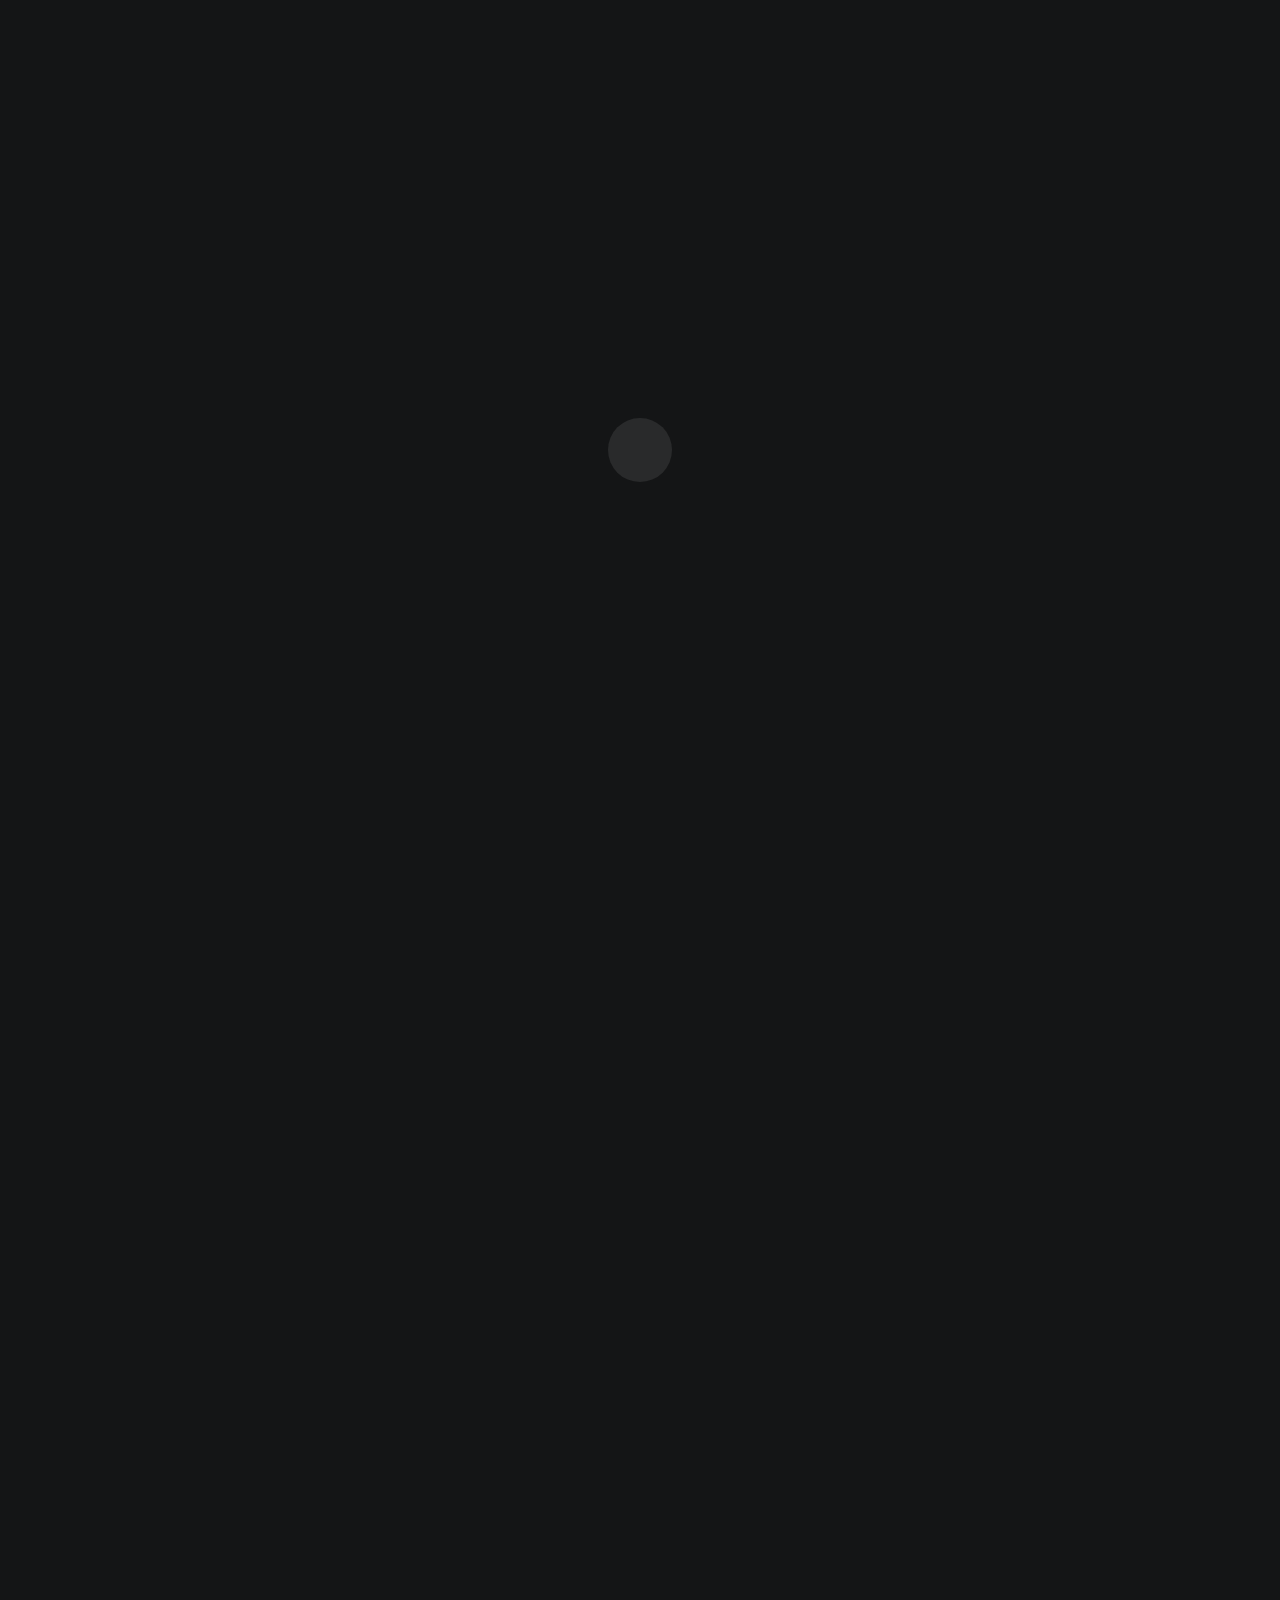
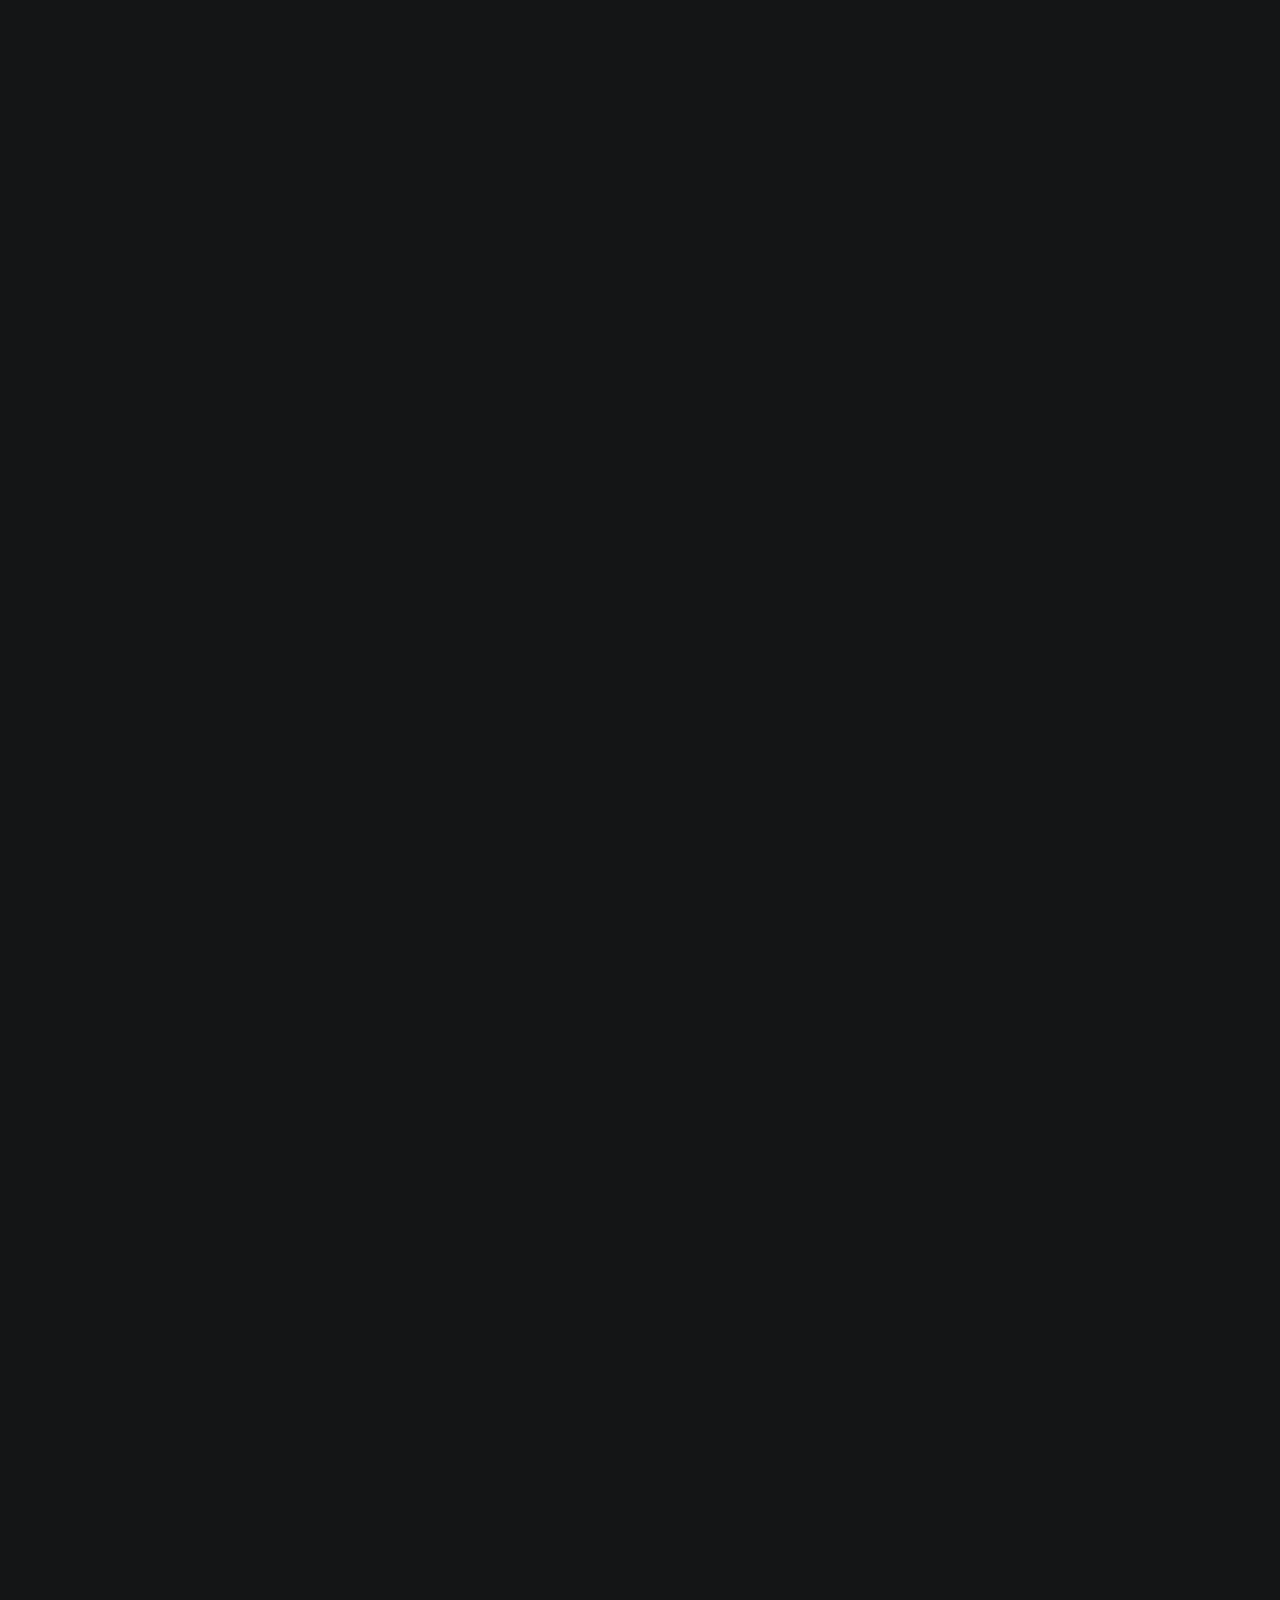
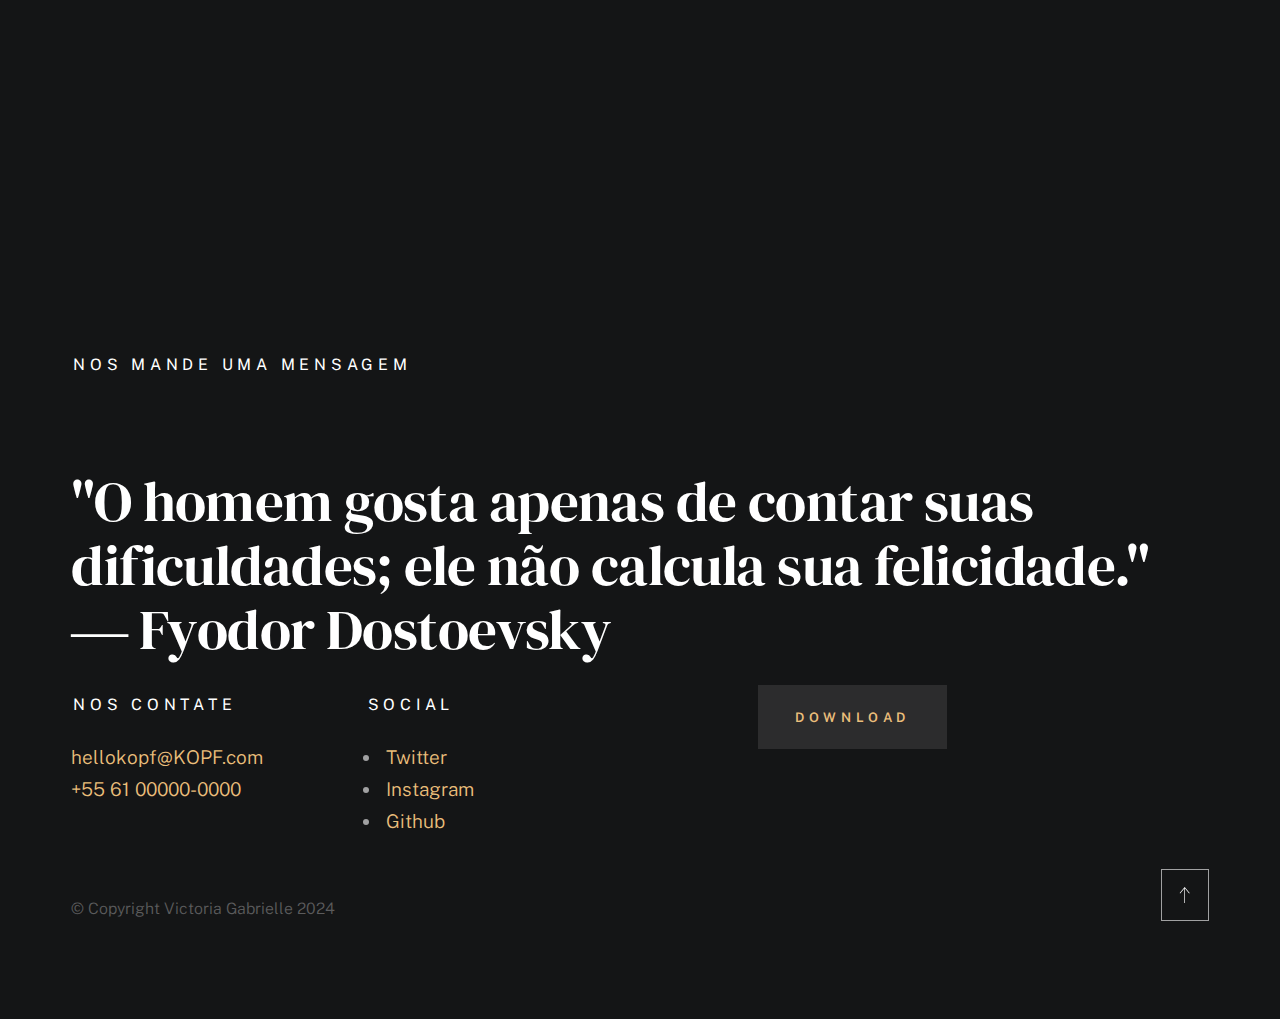
<file: index.html>
<!DOCTYPE html>
<html class="no-js ss-preload" lang="en">
<head>

    <!--- basic page needs
    ================================================== -->
    <meta charset="utf-8">
    <title>KOPF</title>
    <meta name="description" content="">
    <meta name="author" content="">

    <!-- mobile specific metas
    ================================================== -->
    <meta name="viewport" content="width=device-width, initial-scale=1">

    <!-- CSS
    ================================================== -->
    <link rel="stylesheet" href="css/vendor.css">
    <link rel="stylesheet" href="css/styles.css">

    <!-- favicons
    ================================================== -->
    <link rel="apple-touch-icon" sizes="180x180" href="apple-touch-icon.jpeg">
    <link rel="icon" type="image/jpeg" sizes="32x32" href="favicon-32x32.jpeg">
    <link rel="icon" type="image/jpeg" sizes="16x16" href="favicon-16x16.jpeg">
    <link rel="manifest" href="site.webmanifest">

</head>

<body id="top">


    <!-- # preloader
    ================================================== -->
    <div id="preloader">
        <div id="loader">
        </div>
    </div>


    <!-- # page wrap
    ================================================== -->
    <div class="s-pagewrap">

        <div class="circles">
            <span></span>
            <span></span>
            <span></span>
            <span></span>
            <span></span>
        </div>


        <!-- ## site header 
        ================================================== -->
        <header class="s-header">

            <div class="header-mobile">
                <span class="mobile-home-link"><a href="index.html">KOPF.</a></span>
                <a class="mobile-menu-toggle" href="#0"><span>Menu</span></a>
            </div>

            <div class="row wide main-nav-wrap">
                <nav class="column lg-12 main-nav">
                    <ul>
                        <li><a href="index.html" class="home-link">KOPF.</a></li>
                        <li class="current"><a href="#intro" class="smoothscroll">Intro</a></li>
                        <li><a href="#about" class="smoothscroll">Sobre</a></li>
                        <li><a href="#Howto" class="smoothscroll">Como usar</a></li>
                        <li><a href="#Download" class="smoothscroll">Download</a></li>
                    </ul>
                </nav>
            </div>

        </header> <!-- end s-header -->


        <!-- ## main content
        ==================================================- -->
        <main class="s-content">


            <!-- ### intro
            ================================================== -->
            <section id="intro" class="s-intro target-section">

                <div class="row intro-content wide">

                    <div class="column">
                        <div class="text-pretitle with-line">
                            Olá mundo.
                        </div>

                        <h1 class="text-huge-title">
                            Eu sou KOPF, <br>
                            uma Ai avançada <br>
                            e assistente pessoal <br> 
                            desenvolvido para <br>
                            Pessoas com TDAH.
                        </h1>
                    </div>

                    <ul class="intro-social">
                        <li><a href="#0">TDAH</a></li>
                        <li><a href="#0">Autismo</a></li>
                        <li><a href="#0">Workaholic</a></li>
                        <li><a href="#0"></a>Studantes</li>
                    </ul>

                </div> <!-- end intro content -->

                <a href="#about" class="intro-scrolldown smoothscroll">
                    <svg width="24" height="24" viewBox="0 0 24 24" xmlns="http://www.w3.org/2000/svg" fill-rule="evenodd" clip-rule="evenodd"><path d="M11 21.883l-6.235-7.527-.765.644 7.521 9 7.479-9-.764-.645-6.236 7.529v-21.884h-1v21.883z"/></svg>
                </a>

            </section> <!-- end s-intro -->


            <!-- ### about
            ================================================== -->
            <section id="about" class="s-about target-section">


                <div class="row about-info wide" data-animate-block>

                    <div class="column lg-6 md-12 about-info__pic-block">
                        <img src="images/about-photo.jpeg" 
                             srcset="images/about-photo.jpeg 1x, images/about-photo@2x.jpg 2x" alt="" class="about-info__pic" data-animate-el>
                    </div>

                    <div class="column lg-6 md-12">
                        <div class="about-info__text" >

                            <h2 class="text-pretitle with-line" data-animate-el>
                                Sobre
                            </h2>
                            <p class="attention-getter" data-animate-el>
                                Eu sou KOPF, posso agendar, otimizart sua agenda,mandar lembretes e integrar ferramentas.
                            </p>
                        </div>
                    </div>
                </div> <!-- about-info -->


                <div class="row about-expertise" data-animate-block>
                    <div class="column lg-12">

                        <h2 class="text-pretitle" data-animate-el>Experiencia</h2>

                        <ul class="skills-list h1" data-animate-el>
                            <li>Agendamento</li>
                            <li>Integração</li>
                            <li>Lembretes</li>
                            <li>Notas</li>
                        </ul>

                    </div>
                </div> <!-- end about-expertise -->


                <div class="row about-timelines" data-animate-block>

                    <div class="column lg-6 tab-12">

                        <h2 class="text-pretitle" data-animate-el>
                           UX
                        </h2>

                        <div class="timeline" data-animate-el>

                            <div class="timeline__block">
                                <div class="timeline__bullet"></div>
                                <div class="timeline__header">
                                    <h4 class="timeline__title">Interface Clara</h3>
                                    <h5 class="timeline__meta">UI simples e amigável</h5>
                                    <p class="timeline__timeframe"></p>
                                </div>
                                <div class="timeline__desc">
                                    <p>Sou projetado para tornar sua experiência fluida e agradável. Meu layout é intuitivo, direto e livre de desordem desnecessária, permitindo que você se concentre no que realmente importa.</p>
                                </div>
                            </div>
    
                            <div class="timeline__block">
                                <div class="timeline__bullet"></div>
                                <div class="timeline__header">
                                    <h4 class="timeline__title">Organized Scheduler</h4>
                                    <h5 class="timeline__meta">Managing your deadlines</h5>
                                    <p class="timeline__timeframe"></p>
                                </div>
                                <div class="timeline__desc">
                                    <p>Estou aqui para manter seus planos no caminho certo. Ajudo você a gerenciar compromissos, definir lembretes e coordenar tarefas sem esforço. Comigo, sua agenda permanece organizada, garantindo que você nunca perca um prazo ou um evento importante.</p>
                                </div>
                            </div>
    
                        </div> <!-- end timeline -->

                    </div> <!-- end column -->

                    <div class="column lg-6 tab-12">

                        <h2 class="text-pretitle" data-animate-el>
                            <!--Spece no Break-->
                        </h2>

                        <div class="timeline" data-animate-el>

                            <div class="timeline__block">
                                <div class="timeline__bullet"></div>
                                <div class="timeline__header">
                                    <h4 class="timeline__title">Lembretes inteligentes</h3>
                                    <h5 class="timeline__meta">Salve seus compromissos</h5>
                                    <p class="timeline__timeframe"></p>
                                </div>
                                <div class="timeline__desc">
                                    <p>Garanto que você fique em dia com tudo o que é importante. Posso lembrá-lo suavemente sobre prazos, compromissos ou tarefas no momento exato em que precisar. Seja um evento único ou rotinas recorrentes, adapto-me às suas preferências, ajudando você a se organizar sem o estresse de esquecer algo.</p>
                                </div>
                            </div>
    
                            <div class="timeline__block">
                                <div class="timeline__bullet"></div>
                                <div class="timeline__header">
                                    <h4 class="timeline__title">Notas Automatizadas</h4>
                                    <h5 class="timeline__meta">Tome notas de TUDO</h5>
                                    <p class="timeline__timeframe"></p>
                                </div>
                                <div class="timeline__desc">
                                    <p> Torno o registro e a organização de informações algo simples e eficiente. Posso resumir os pontos principais, registrar detalhes importantes e organizá-los de forma prática para acesso posterior. Seja ao planejar ideias ou acompanhar discussões relevantes, estou aqui para ajudar.</p>
                                </div>
                            </div>
    
                        </div> <!-- end timeline -->
                        
                    </div> <!-- end column -->


                </div> <!-- end about-timelines -->

            </section> <!-- end s-about -->


            <!-- ### Download
            ================================================== -->
            <section id="Howto" class="s-Download target-section">


                <div class="row Download-portfolio">

                    <div class="column lg-12" data-animate-block>

                        <h2 class="text-pretitle" data-animate-el>
                            COMO USAR
                        </h2>
                        <p class="h1" data-animate-el>
                            Aqui estão alguns passos simples sobre como usar o KOPF para ajudar na sua rotina.
                        </p>
    
                        <ul class="folio-list row block-lg-one-half block-stack-on-1000">

                            <li class="folio-list__item column" data-animate-el>
                                <a class="folio-list__item-link" href="#modal-01">
                                    <div class="folio-list__item-pic">
                                        <img src="images/portfolio/guide.jpe"
                                             srcset="images/portfolio/guide.jpeg 1x, images/portfolio/guide@2x.jpg 2x"  alt="">
                                    </div>
                                    
                                    <div class="folio-list__item-text">
                                        <div class="folio-list__item-cat">
                                            Comece agora
                                        </div>
                                        <div class="folio-list__item-title">
                                            Guia de comandos
                                        </div>
                                    </div>
                                </a>
                                <a class="folio-list__proj-link" href="#" title="project link">
                                    <svg width="15" height="15" viewBox="0 0 15 15" fill="none" xmlns="http://www.w3.org/2000/svg"><path d="M8.14645 3.14645C8.34171 2.95118 8.65829 2.95118 8.85355 3.14645L12.8536 7.14645C13.0488 7.34171 13.0488 7.65829 12.8536 7.85355L8.85355 11.8536C8.65829 12.0488 8.34171 12.0488 8.14645 11.8536C7.95118 11.6583 7.95118 11.3417 8.14645 11.1464L11.2929 8H2.5C2.22386 8 2 7.77614 2 7.5C2 7.22386 2.22386 7 2.5 7H11.2929L8.14645 3.85355C7.95118 3.65829 7.95118 3.34171 8.14645 3.14645Z" fill="currentColor" fill-rule="evenodd" clip-rule="evenodd"></path></svg>
                                </a>
                            </li> <!--end folio-list__item -->

                            <li class="folio-list__item column" data-animate-el>
                                <a class="folio-list__item-link" href="#modal-02">
                                    <div class="folio-list__item-pic">
                                        <img src="images/portfolio/license.jpg" 
                                             srcset="images/portfolio/license.jpg 1x, images/portfolio/license@2x.jpg 2x" alt="">
                                    </div>
                                    
                                    <div class="folio-list__item-text">
                                        <div class="folio-list__item-cat">
                                            Propriedade Intelectual
                                        </div>
                                        <div class="folio-list__item-title">
                                            Licenças
                                        </div>
                                    </div>
                                </a>
                 
                            </li> <!--end folio-list__item -->

                        </ul> <!-- end folio-list -->

                    </div> <!-- end column -->


                    <!-- Modal Templates Popup
                    -------------------------------------------- -->
                    <div id="modal-01" hidden>
                        <div class="modal-popup">
                            <img src="images/portfolio/gallery/g-guide.jpeg" alt="">
                
                            <div class="modal-popup__desc">
                                <h5>Os comandos em inglês são mais simples para a IA. Tente assim:</h5>
                                <p>"(Note) tarbalho de design sobre como ser responsável com o trabalho"</p>
                                <p>"(Reminder) Prova em novembro"</p>
                                <p>"(Schedule) Dentista amanhã ás 15h"</p>
                            </div>
                
                            <a href="#" class="modal-popup__details">Guia Completo</a>
                        </div>
                    </div> <!-- end modal -->

                    <div id="modal-02" hidden>
                        <div class="modal-popup">
                            <img src="images/portfolio/gallery/g-license.jpg" alt="">
                
                            <div class="modal-popup__desc">
                                <h5>Licenças</h5>
                                <p>Proin gravida nibh vel velit auctor aliquet. Aenean sollicitudin, lorem quis bibendum auctor, nisi elit consequat ipsum, nec sagittis sem nibh id elit.</p>
                            </div>
                    </div> <!-- end modal -->

                </div> <!-- end Download -->

            </section> <!-- end section-Download -->


            <!-- ### Download
            ================================================== -->
            <section id="Download" class="s-Download target-section">

                <div class="row Download-top">
                    <div class="column lg-12">
                        <h2 class="text-pretitle">
                            Nos mande uma mensagem
                        </h2>

                        <p class="h1">
                            "O homem gosta apenas de contar suas dificuldades; ele não calcula sua felicidade."  
― Fyodor Dostoevsky
                        </p>
                    </div>
                </div> <!-- end Download-top -->

                <div class="row Download-bottom">
                    <div class="column lg-3 md-5 tab-6 stack-on-550 Download-block">
                        <h3 class="text-pretitle">Nos contate</h3>
                        <p class="Download-links">
                            <a href="mailto:hellokopf@KOPF.com" class="mailtoui">hellokopf@KOPF.com</a> <br>
                            <a href="tel:+55 61 00000-0000">+55 61 00000-0000</a>
                        </p>
                    </div>
                    <div class="column lg-4 md-5 tab-6 stack-on-550 Download-block">
                        <h3 class="text-pretitle">Social</h3>
                        <ul class="Download-social">
                            <li><a href="#0">Twitter</a></li>
                            <li><a href="#0">Instagram</a></li>
                            <li><a href="https://github.com/torigabrielle/KOPF-AI-Design-Project">Github</a></li>
                        </ul>
                    </div>
                    <div class="column lg-4 md-12 Download-block">
                        <a href="https://landbot.site/v3/H-2694578-Z8KBLXBTDA2MMAG6/index.html" class="btn">Download</a>
                    </div>
                </div> <!-- end Download-bottom -->

            </section> <!-- end Download -->

        </main> <!-- end s-content -->


        <!-- ## footer
        ================================================== -->
        <footer class="s-footer">

            <div class="row">
                <div class="column ss-copyright">
                    <span>© Copyright Victoria Gabrielle 2024</span> 
                 </div>

                <div class="ss-go-top">
                    <a class="smoothscroll" title="Back to Top" href="#top">
                        <svg xmlns="http://www.w3.org/2000/svg" viewBox="0 0 24 24" fill-rule="evenodd" clip-rule="evenodd"><path d="M11 2.206l-6.235 7.528-.765-.645 7.521-9 7.479 9-.764.646-6.236-7.53v21.884h-1v-21.883z"/></svg>
                    </a>
                </div>
            </div>

        </footer> <!-- end s-footer -->

    </div> <!-- end -s-pagewrap -->


    <!-- Java Script
    ================================================== -->
    <script src="js/plugins.js"></script>
    <script src="js/main.js"></script>

</body>
</html>
</file>
<file: css/vendor.css>
/* ===================================================================
 * Theme Third-party Stylesheets
 * Template Ver. 1.0.0
 * 02-16-2021
 * -------------------------------------------------------------------
 *
 * TOC:
 * 
 * # PrismJS 1.20.0
 * # Swiper 6.4.5
 * # Basiclightbox
 * 
 * ------------------------------------------------------------------- */



/* ===================================================================
 * # PrismJS 1.20.0
 *   https://prismjs.com/download.html#themes=prism-tomorrow&languages=markup+css+clike+javascript+markup-templating+php
 *   
 *   prism.js tomorrow night eighties for JavaScript, CoffeeScript, CSS and HTML
 *   Based on https://github.com/chriskempson/tomorrow-theme
 *   @author Rose Pritchard
 * ------------------------------------------------------------------- */

code[class*="language-"],
pre[class*="language-"] {
    color           : #ccc;
    background      : none;
    font-family     : var(--font-mono);
    font-size       : calc(var(--text-size) * 0.9444);
    text-align      : left;
    white-space     : pre;
    word-spacing    : normal;
    word-break      : normal;
    word-wrap       : normal;
    line-height     : var(--vspace-1);
    -moz-tab-size   : 4;
    -o-tab-size     : 4;
    tab-size        : 4;
    -webkit-hyphens : none;
    -moz-hyphens    : none;
    -ms-hyphens     : none;
    hyphens         : none;
}

/* Code blocks */

pre[class*="language-"] {
    padding  : var(--vspace-0_5) 0 var(--vspace-1);
    margin   : 0;
    overflow : auto;
}

:not(pre)>code[class*="language-"],
pre[class*="language-"] {
    background : #2d2d2d;
}

/* Inline code */

:not(pre)>code[class*="language-"] {
    padding     : .1em;
    white-space : normal;
}

.token.comment,
.token.block-comment,
.token.prolog,
.token.doctype,
.token.cdata {
    color : #999;
}

.token.punctuation {
    color : #ccc;
}

.token.tag,
.token.attr-name,
.token.namespace,
.token.deleted {
    color : #e2777a;
}

.token.function-name {
    color : #6196cc;
}

.token.boolean,
.token.number,
.token.function {
    color : #f08d49;
}

.token.property,
.token.class-name,
.token.constant,
.token.symbol {
    color : #f8c555;
}

.token.selector,
.token.important,
.token.atrule,
.token.keyword,
.token.builtin {
    color : #cc99cd;
}

.token.string,
.token.char,
.token.attr-value,
.token.regex,
.token.variable {
    color : #7ec699;
}

.token.operator,
.token.entity,
.token.url {
    color : #67cdcc;
}

.token.important,
.token.bold {
    font-weight : bold;
}

.token.italic {
    font-style : italic;
}

.token.entity {
    cursor : help;
}

.token.inserted {
    color : green;
}



/* ===================================================================
 * # Swiper 6.4.5
 *   Most modern mobile touch slider and framework with hardware accelerated transitions
 *   https://swiperjs.com
 *
 *   Copyright 2014-2020 Vladimir Kharlampidi
 *
 *   Released under the MIT License
 *
 *   Released on: December 18, 2020
 * ------------------------------------------------------------------- */

@font-face {
    font-family : "swiper-icons";
    src         : url("data:application/font-woff;charset=utf-8;base64, [base64]//wADZ2x5ZgAAAywAAADMAAAD2MHtryVoZWFkAAABbAAAADAAAAA2E2+eoWhoZWEAAAGcAAAAHwAAACQC9gDzaG10eAAAAigAAAAZAAAArgJkABFsb2NhAAAC0AAAAFoAAABaFQAUGG1heHAAAAG8AAAAHwAAACAAcABAbmFtZQAAA/gAAAE5AAACXvFdBwlwb3N0AAAFNAAAAGIAAACE5s74hXjaY2BkYGAAYpf5Hu/j+W2+MnAzMYDAzaX6QjD6/4//Bxj5GA8AuRwMYGkAPywL13jaY2BkYGA88P8Agx4j+/8fQDYfA1AEBWgDAIB2BOoAeNpjYGRgYNBh4GdgYgABEMnIABJzYNADCQAACWgAsQB42mNgYfzCOIGBlYGB0YcxjYGBwR1Kf2WQZGhhYGBiYGVmgAFGBiQQkOaawtDAoMBQxXjg/wEGPcYDDA4wNUA2CCgwsAAAO4EL6gAAeNpj2M0gyAACqxgGNWBkZ2D4/wMA+xkDdgAAAHjaY2BgYGaAYBkGRgYQiAHyGMF8FgYHIM3DwMHABGQrMOgyWDLEM1T9/w8UBfEMgLzE////P/5//f/V/xv+r4eaAAeMbAxwIUYmIMHEgKYAYjUcsDAwsLKxc3BycfPw8jEQA/[base64]/uznmfPFBNODM2K7MTQ45YEAZqGP81AmGGcF3iPqOop0r1SPTaTbVkfUe4HXj97wYE+yNwWYxwWu4v1ugWHgo3S1XdZEVqWM7ET0cfnLGxWfkgR42o2PvWrDMBSFj/IHLaF0zKjRgdiVMwScNRAoWUoH78Y2icB/yIY09An6AH2Bdu/UB+yxopYshQiEvnvu0dURgDt8QeC8PDw7Fpji3fEA4z/PEJ6YOB5hKh4dj3EvXhxPqH/SKUY3rJ7srZ4FZnh1PMAtPhwP6fl2PMJMPDgeQ4rY8YT6Gzao0eAEA409DuggmTnFnOcSCiEiLMgxCiTI6Cq5DZUd3Qmp10vO0LaLTd2cjN4fOumlc7lUYbSQcZFkutRG7g6JKZKy0RmdLY680CDnEJ+UMkpFFe1RN7nxdVpXrC4aTtnaurOnYercZg2YVmLN/d/gczfEimrE/fs/bOuq29Zmn8tloORaXgZgGa78yO9/cnXm2BpaGvq25Dv9S4E9+5SIc9PqupJKhYFSSl47+Qcr1mYNAAAAeNptw0cKwkAAAMDZJA8Q7OUJvkLsPfZ6zFVERPy8qHh2YER+3i/BP83vIBLLySsoKimrqKqpa2hp6+jq6RsYGhmbmJqZSy0sraxtbO3sHRydnEMU4uR6yx7JJXveP7WrDycAAAAAAAH//wACeNpjYGRgYOABYhkgZgJCZgZNBkYGLQZtIJsFLMYAAAw3ALgAeNolizEKgDAQBCchRbC2sFER0YD6qVQiBCv/H9ezGI6Z5XBAw8CBK/m5iQQVauVbXLnOrMZv2oLdKFa8Pjuru2hJzGabmOSLzNMzvutpB3N42mNgZGBg4GKQYzBhYMxJLMlj4GBgAYow/P/PAJJhLM6sSoWKfWCAAwDAjgbRAAB42mNgYGBkAIIbCZo5IPrmUn0hGA0AO8EFTQAA") format("woff");
    font-weight : 400;
    font-style  : normal;
}

:root {
    --swiper-theme-color : #007aff;
}

.swiper-container {
    margin-left  : auto;
    margin-right : auto;
    position     : relative;
    overflow     : hidden;
    list-style   : none;
    padding      : 0;
    /* Fix of Webkit flickering */
    z-index      : 1;
}

.swiper-container-vertical>.swiper-wrapper {
    flex-direction : column;
}

.swiper-wrapper {
    position            : relative;
    width               : 100%;
    height              : 100%;
    z-index             : 1;
    display             : flex;
    transition-property : transform;
    box-sizing          : content-box;
}

.swiper-container-android .swiper-slide,
.swiper-wrapper {
    transform : translate3d(0px, 0, 0);
}

.swiper-container-multirow>.swiper-wrapper {
    flex-wrap : wrap;
}

.swiper-container-multirow-column>.swiper-wrapper {
    flex-wrap      : wrap;
    flex-direction : column;
}

.swiper-container-free-mode>.swiper-wrapper {
    transition-timing-function : ease-out;
    margin                     : 0 auto;
}

.swiper-slide {
    flex-shrink         : 0;
    width               : 100%;
    height              : 100%;
    position            : relative;
    transition-property : transform;
}

.swiper-slide-invisible-blank {
    visibility : hidden;
}

/* Auto Height */

.swiper-container-autoheight,
.swiper-container-autoheight .swiper-slide {
    height : auto;
}

.swiper-container-autoheight .swiper-wrapper {
    align-items         : flex-start;
    transition-property : transform, height;
}

/* 3D Effects */

.swiper-container-3d {
    perspective : 1200px;
}

.swiper-container-3d .swiper-wrapper,
.swiper-container-3d .swiper-slide,
.swiper-container-3d .swiper-slide-shadow-left,
.swiper-container-3d .swiper-slide-shadow-right,
.swiper-container-3d .swiper-slide-shadow-top,
.swiper-container-3d .swiper-slide-shadow-bottom,
.swiper-container-3d .swiper-cube-shadow {
    transform-style : preserve-3d;
}

.swiper-container-3d .swiper-slide-shadow-left,
.swiper-container-3d .swiper-slide-shadow-right,
.swiper-container-3d .swiper-slide-shadow-top,
.swiper-container-3d .swiper-slide-shadow-bottom {
    position       : absolute;
    left           : 0;
    top            : 0;
    width          : 100%;
    height         : 100%;
    pointer-events : none;
    z-index        : 10;
}

.swiper-container-3d .swiper-slide-shadow-left {
    background-image : linear-gradient(to left, rgba(0, 0, 0, 0.5), rgba(0, 0, 0, 0));
}

.swiper-container-3d .swiper-slide-shadow-right {
    background-image : linear-gradient(to right, rgba(0, 0, 0, 0.5), rgba(0, 0, 0, 0));
}

.swiper-container-3d .swiper-slide-shadow-top {
    background-image : linear-gradient(to top, rgba(0, 0, 0, 0.5), rgba(0, 0, 0, 0));
}

.swiper-container-3d .swiper-slide-shadow-bottom {
    background-image : linear-gradient(to bottom, rgba(0, 0, 0, 0.5), rgba(0, 0, 0, 0));
}

/* CSS Mode */

.swiper-container-css-mode>.swiper-wrapper {
    overflow           : auto;
    scrollbar-width    : none;
    /* For Firefox */
    -ms-overflow-style : none;
    /* For Internet Explorer and Edge */
}

.swiper-container-css-mode>.swiper-wrapper::-webkit-scrollbar {
    display : none;
}

.swiper-container-css-mode>.swiper-wrapper>.swiper-slide {
    scroll-snap-align : start start;
}

.swiper-container-horizontal.swiper-container-css-mode>.swiper-wrapper {
    scroll-snap-type : x mandatory;
}

.swiper-container-vertical.swiper-container-css-mode>.swiper-wrapper {
    scroll-snap-type : y mandatory;
}

:root {
    --swiper-navigation-size   : 44px;
    /*
    --swiper-navigation-color  : var(--swiper-theme-color);
    */
}

.swiper-button-prev,
.swiper-button-next {
    position        : absolute;
    top             : 50%;
    width           : calc(var(--swiper-navigation-size) / 44 * 27);
    height          : var(--swiper-navigation-size);
    margin-top      : calc(-1 * var(--swiper-navigation-size) / 2);
    z-index         : 10;
    cursor          : pointer;
    display         : flex;
    align-items     : center;
    justify-content : center;
    color           : var(--swiper-navigation-color, var(--swiper-theme-color));
}

.swiper-button-prev.swiper-button-disabled,
.swiper-button-next.swiper-button-disabled {
    opacity        : 0.35;
    cursor         : auto;
    pointer-events : none;
}

.swiper-button-prev:after,
.swiper-button-next:after {
    font-family    : swiper-icons;
    font-size      : var(--swiper-navigation-size);
    text-transform : none !important;
    letter-spacing : 0;
    text-transform : none;
    font-variant   : initial;
    line-height    : 1;
}

.swiper-button-prev,
.swiper-container-rtl .swiper-button-next {
    left  : 10px;
    right : auto;
}

.swiper-button-prev:after,
.swiper-container-rtl .swiper-button-next:after {
    content : "prev";
}

.swiper-button-next,
.swiper-container-rtl .swiper-button-prev {
    right : 10px;
    left  : auto;
}

.swiper-button-next:after,
.swiper-container-rtl .swiper-button-prev:after {
    content : "next";
}

.swiper-button-prev.swiper-button-white,
.swiper-button-next.swiper-button-white {
    --swiper-navigation-color : #ffffff;
}

.swiper-button-prev.swiper-button-black,
.swiper-button-next.swiper-button-black {
    --swiper-navigation-color : #000000;
}

.swiper-button-lock {
    display : none;
}

:root {
    /*
    --swiper-pagination-color: var(--swiper-theme-color);
    */
}

.swiper-pagination {
    position   : absolute;
    text-align : center;
    transition : 300ms opacity;
    transform  : translate3d(0, 0, 0);
    z-index    : 10;
}

.swiper-pagination.swiper-pagination-hidden {
    opacity : 0;
}

/* Common Styles */

.swiper-pagination-fraction,
.swiper-pagination-custom,
.swiper-container-horizontal>.swiper-pagination-bullets {
    bottom : 10px;
    left   : 0;
    width  : 100%;
}

/* Bullets */

.swiper-pagination-bullets-dynamic {
    overflow  : hidden;
    font-size : 0;
}

.swiper-pagination-bullets-dynamic .swiper-pagination-bullet {
    transform : scale(0.33);
    position  : relative;
}

.swiper-pagination-bullets-dynamic .swiper-pagination-bullet-active {
    transform : scale(1);
}

.swiper-pagination-bullets-dynamic .swiper-pagination-bullet-active-main {
    transform : scale(1);
}

.swiper-pagination-bullets-dynamic .swiper-pagination-bullet-active-prev {
    transform : scale(0.66);
}

.swiper-pagination-bullets-dynamic .swiper-pagination-bullet-active-prev-prev {
    transform : scale(0.33);
}

.swiper-pagination-bullets-dynamic .swiper-pagination-bullet-active-next {
    transform : scale(0.66);
}

.swiper-pagination-bullets-dynamic .swiper-pagination-bullet-active-next-next {
    transform : scale(0.33);
}

.swiper-pagination-bullet {
    width         : 8px;
    height        : 8px;
    display       : inline-block;
    border-radius : 100%;
    background    : #000;
    opacity       : 0.2;
}

button.swiper-pagination-bullet {
    border             : none;
    margin             : 0;
    padding            : 0;
    box-shadow         : none;
    -webkit-appearance : none;
    -moz-appearance    : none;
    appearance         : none;
}

.swiper-pagination-clickable .swiper-pagination-bullet {
    cursor : pointer;
}

.swiper-pagination-bullet-active {
    opacity    : 1;
    background : var(--swiper-pagination-color, var(--swiper-theme-color));
}

.swiper-container-vertical>.swiper-pagination-bullets {
    right     : 10px;
    top       : 50%;
    transform : translate3d(0px, -50%, 0);
}

.swiper-container-vertical>.swiper-pagination-bullets .swiper-pagination-bullet {
    margin  : 6px 0;
    display : block;
}

.swiper-container-vertical>.swiper-pagination-bullets.swiper-pagination-bullets-dynamic {
    top       : 50%;
    transform : translateY(-50%);
    width     : 8px;
}

.swiper-container-vertical>.swiper-pagination-bullets.swiper-pagination-bullets-dynamic .swiper-pagination-bullet {
    display    : inline-block;
    transition : 200ms transform, 200ms top;
}

.swiper-container-horizontal>.swiper-pagination-bullets .swiper-pagination-bullet {
    margin : 0 4px;
}

.swiper-container-horizontal>.swiper-pagination-bullets.swiper-pagination-bullets-dynamic {
    left        : 50%;
    transform   : translateX(-50%);
    white-space : nowrap;
}

.swiper-container-horizontal>.swiper-pagination-bullets.swiper-pagination-bullets-dynamic .swiper-pagination-bullet {
    transition : 200ms transform, 200ms left;
}

.swiper-container-horizontal.swiper-container-rtl>.swiper-pagination-bullets-dynamic .swiper-pagination-bullet {
    transition : 200ms transform, 200ms right;
}

/* Progress */

.swiper-pagination-progressbar {
    background : rgba(0, 0, 0, 0.25);
    position   : absolute;
}

.swiper-pagination-progressbar .swiper-pagination-progressbar-fill {
    background       : var(--swiper-pagination-color, var(--swiper-theme-color));
    position         : absolute;
    left             : 0;
    top              : 0;
    width            : 100%;
    height           : 100%;
    transform        : scale(0);
    transform-origin : left top;
}

.swiper-container-rtl .swiper-pagination-progressbar .swiper-pagination-progressbar-fill {
    transform-origin : right top;
}

.swiper-container-horizontal>.swiper-pagination-progressbar,
.swiper-container-vertical>.swiper-pagination-progressbar.swiper-pagination-progressbar-opposite {
    width  : 100%;
    height : 4px;
    left   : 0;
    top    : 0;
}

.swiper-container-vertical>.swiper-pagination-progressbar,
.swiper-container-horizontal>.swiper-pagination-progressbar.swiper-pagination-progressbar-opposite {
    width  : 4px;
    height : 100%;
    left   : 0;
    top    : 0;
}

.swiper-pagination-white {
    --swiper-pagination-color : #ffffff;
}

.swiper-pagination-black {
    --swiper-pagination-color : #000000;
}

.swiper-pagination-lock {
    display : none;
}

/* Scrollbar */

.swiper-scrollbar {
    border-radius    : 10px;
    position         : relative;
    -ms-touch-action : none;
    background       : rgba(0, 0, 0, 0.1);
}

.swiper-container-horizontal>.swiper-scrollbar {
    position : absolute;
    left     : 1%;
    bottom   : 3px;
    z-index  : 50;
    height   : 5px;
    width    : 98%;
}

.swiper-container-vertical>.swiper-scrollbar {
    position : absolute;
    right    : 3px;
    top      : 1%;
    z-index  : 50;
    width    : 5px;
    height   : 98%;
}

.swiper-scrollbar-drag {
    height        : 100%;
    width         : 100%;
    position      : relative;
    background    : rgba(0, 0, 0, 0.5);
    border-radius : 10px;
    left          : 0;
    top           : 0;
}

.swiper-scrollbar-cursor-drag {
    cursor : move;
}

.swiper-scrollbar-lock {
    display : none;
}

.swiper-zoom-container {
    width           : 100%;
    height          : 100%;
    display         : flex;
    justify-content : center;
    align-items     : center;
    text-align      : center;
}

.swiper-zoom-container>img,
.swiper-zoom-container>svg,
.swiper-zoom-container>canvas {
    max-width  : 100%;
    max-height : 100%;
    object-fit : contain;
}

.swiper-slide-zoomed {
    cursor : move;
}

/* Preloader */

:root {
    /*
    --swiper-preloader-color: var(--swiper-theme-color);
    */
}

.swiper-lazy-preloader {
    width            : 42px;
    height           : 42px;
    position         : absolute;
    left             : 50%;
    top              : 50%;
    margin-left      : -21px;
    margin-top       : -21px;
    z-index          : 10;
    transform-origin : 50%;
    animation        : swiper-preloader-spin 1s infinite linear;
    box-sizing       : border-box;
    border           : 4px solid var(--swiper-preloader-color, var(--swiper-theme-color));
    border-radius    : 50%;
    border-top-color : transparent;
}

.swiper-lazy-preloader-white {
    --swiper-preloader-color : #fff;
}

.swiper-lazy-preloader-black {
    --swiper-preloader-color : #000;
}

@keyframes swiper-preloader-spin {
    100% {
        transform : rotate(360deg);
    }
}

/* a11y */

.swiper-container .swiper-notification {
    position       : absolute;
    left           : 0;
    top            : 0;
    pointer-events : none;
    opacity        : 0;
    z-index        : -1000;
}

.swiper-container-fade.swiper-container-free-mode .swiper-slide {
    transition-timing-function : ease-out;
}

.swiper-container-fade .swiper-slide {
    pointer-events      : none;
    transition-property : opacity;
}

.swiper-container-fade .swiper-slide .swiper-slide {
    pointer-events : none;
}

.swiper-container-fade .swiper-slide-active,
.swiper-container-fade .swiper-slide-active .swiper-slide-active {
    pointer-events : auto;
}

.swiper-container-cube {
    overflow : visible;
}

.swiper-container-cube .swiper-slide {
    pointer-events              : none;
    -webkit-backface-visibility : hidden;
    backface-visibility         : hidden;
    z-index                     : 1;
    visibility                  : hidden;
    transform-origin            : 0 0;
    width                       : 100%;
    height                      : 100%;
}

.swiper-container-cube .swiper-slide .swiper-slide {
    pointer-events : none;
}

.swiper-container-cube.swiper-container-rtl .swiper-slide {
    transform-origin : 100% 0;
}

.swiper-container-cube .swiper-slide-active,
.swiper-container-cube .swiper-slide-active .swiper-slide-active {
    pointer-events : auto;
}

.swiper-container-cube .swiper-slide-active,
.swiper-container-cube .swiper-slide-next,
.swiper-container-cube .swiper-slide-prev,
.swiper-container-cube .swiper-slide-next+.swiper-slide {
    pointer-events : auto;
    visibility     : visible;
}

.swiper-container-cube .swiper-slide-shadow-top,
.swiper-container-cube .swiper-slide-shadow-bottom,
.swiper-container-cube .swiper-slide-shadow-left,
.swiper-container-cube .swiper-slide-shadow-right {
    z-index                     : 0;
    -webkit-backface-visibility : hidden;
    backface-visibility         : hidden;
}

.swiper-container-cube .swiper-cube-shadow {
    position       : absolute;
    left           : 0;
    bottom         : 0px;
    width          : 100%;
    height         : 100%;
    background     : #000;
    opacity        : 0.6;
    -webkit-filter : blur(50px);
    filter         : blur(50px);
    z-index        : 0;
}

.swiper-container-flip {
    overflow : visible;
}

.swiper-container-flip .swiper-slide {
    pointer-events              : none;
    -webkit-backface-visibility : hidden;
    backface-visibility         : hidden;
    z-index                     : 1;
}

.swiper-container-flip .swiper-slide .swiper-slide {
    pointer-events : none;
}

.swiper-container-flip .swiper-slide-active,
.swiper-container-flip .swiper-slide-active .swiper-slide-active {
    pointer-events : auto;
}

.swiper-container-flip .swiper-slide-shadow-top,
.swiper-container-flip .swiper-slide-shadow-bottom,
.swiper-container-flip .swiper-slide-shadow-left,
.swiper-container-flip .swiper-slide-shadow-right {
    z-index                     : 0;
    -webkit-backface-visibility : hidden;
    backface-visibility         : hidden;
}



/* ===================================================================
 * # Basiclightbox
 *
 *
 * ------------------------------------------------------------------- */

.basicLightbox {
    position        : fixed;
    display         : flex;
    justify-content : center;
    align-items     : center;
    top             : 0;
    left            : 0;
    width           : 100%;
    height          : 100vh;
    background      : var(--color-body);
    opacity         : 0.01;
    transition      : opacity 0.4s ease;
    z-index         : 1000;
    will-change     : opacity;
}

.basicLightbox::after {
    content             : "";
    position            : absolute;
    top                 : 1.8rem;
    right               : 1.8rem;
    width               : 2em;
    height              : 2em;
    background          : url(../images/icons/icon-close.svg);
    background-position : center;
    background-size     : 1.8rem 1.8rem;
    background-repeat   : no-repeat;
    cursor              : pointer;
}

.basicLightbox--visible {
    opacity : 1;
}

.basicLightbox__placeholder {
    max-width   : 100%;
    transform   : scale(0.9);
    transition  : all 0.4s ease;
    z-index     : 1;
    will-change : transform;
    opacity     : 0;
}

.basicLightbox__placeholder>iframe:first-child:last-child,
.basicLightbox__placeholder>img:first-child:last-child,
.basicLightbox__placeholder>video:first-child:last-child {
    display    : block;
    position   : absolute;
    top        : 0;
    right      : 0;
    bottom     : 0;
    left       : 0;
    margin     : auto;
    max-width  : 95%;
    max-height : 95%;
}

.basicLightbox__placeholder>iframe:first-child:last-child,
.basicLightbox__placeholder>video:first-child:last-child {
    pointer-events : auto;
}

.basicLightbox__placeholder>img:first-child:last-child,
.basicLightbox__placeholder>video:first-child:last-child {
    width  : auto;
    height : auto;
}

.basicLightbox--iframe .basicLightbox__placeholder,
.basicLightbox--img .basicLightbox__placeholder,
.basicLightbox--video .basicLightbox__placeholder {
    width          : 100%;
    height         : 100%;
    pointer-events : none;
}

.basicLightbox--visible .basicLightbox__placeholder {
    transform : scale(1);
    opacity   : 1;
}
</file>
<file: css/styles.css>
/* =================================================================== 
 * KOPF Main Stylesheet
 * Template Ver. 1.0.0
 * 02-15-2021
 * ------------------------------------------------------------------
 *
 * TOC:
 *
 * # SETTINGS
 *      ## fonts 
 *      ## colors
 *      ## spacing and typescale
 *      ## grid variables
 * # NORMALIZE
 * # BASE SETUP
 * # GRID
 *      ## large screen devices 
 *      ## medium screen devices 
 *      ## tablet devices 
 *      ## mobile devices 
 *      ## small screen devices 
 *      ## additional column stackpoints 
 * # UTILITY CLASSES
 * # TYPOGRAPHY 
 *      ## base type styles
 *      ## additional typography & helper classes
 *      ## lists
 *      ## spacing
 * # PRELOADER
 * # FORM
 *      ## style placeholder text
 *      ## change autocomplete styles in Chrome
 * # BUTTONS
 * # TABLE
 * # COMPONENTS
 *      ## pagination
 *      ## alert box 
 *      ## skillbars 
 *      ## stats tabs
 * # PROJECT-WIDE SHARED STYLES
 *      ## media classes
 *      ## theme-specific typography classes
 *      ## MailtoUI style overrides
 * # PAGE WRAP
 *      ## circles
 * # SITE HEADER
 *      ## main navigation
 *      ## mobile menu toggle
 * # INTRO
 *      ## intro social
 *      ## intro scrolldown
 * # ABOUT
 *      ## about info
 *      ## about expertise
 *      ## about timelines
 * # WORKS
 *      ## works portfolio
 *      ## modal popup
 *      ## testimonials
 *      ## testimonial slider 
 * # CONTACT
 * # FOOTER
 *      ## copyright
 *      ## go top
 *
 * ------------------------------------------------------------------ */


/* ===================================================================
 * # SETTINGS
 *
 *
 * ------------------------------------------------------------------- */

/* ------------------------------------------------------------------- 
 * ## fonts 
 * ------------------------------------------------------------------- */
@import url("https://fonts.googleapis.com/css2?family=DM+Serif+Display&family=DM+Serif+Text:ital@0;1&family=Public+Sans:ital,wght@0,300;0,400;0,500;0,600;0,700;1,300;1,400;1,500;1,600;1,700&display=swap");

:root {

    --font-1 : "Public Sans", sans-serif;
    --font-2 : "DM Serif Display", serif;

    /* monospace
    */
    --font-mono : Consolas, "Andale Mono", Courier, "Courier New", monospace;
}

/* ------------------------------------------------------------------- 
 * ## colors
 * ------------------------------------------------------------------- */
:root {

    /* color-1(#eabe7c)
     * color-2(#23967f)
     */
    --color-1 : hsla(36, 72%, 70%, 1);
    --color-2 : hsla(168, 62%, 36%, 1);

    /* theme color variations
     */
    --color-1-lighter : hsla(36, 72%, 90%, 1);
    --color-1-light   : hsla(36, 72%, 80%, 1);
    --color-1-dark    : hsla(36, 72%, 60%, 1);
    --color-1-darker  : hsla(36, 72%, 50%, 1);
    --color-2-lighter : hsla(168, 62%, 56%, 1);
    --color-2-light   : hsla(168, 62%, 46%, 1);
    --color-2-dark    : hsla(168, 62%, 26%, 1);
    --color-2-darker  : hsla(168, 62%, 16%, 1);

    /* feedback colors
     * color-error(#ffd1d2), color-success(#c8e675), 
     * color-info(#d7ecfb), color-notice(#fff099)
     */
    --color-error           : hsla(359, 100%, 91%, 1);
    --color-success         : hsla(76, 69%, 68%, 1);
    --color-info            : hsla(205, 82%, 91%, 1);
    --color-notice          : hsla(51, 100%, 80%, 1);
    --color-error-content   : hsla(359, 50%, 50%, 1);
    --color-success-content : hsla(76, 29%, 28%, 1);
    --color-info-content    : hsla(205, 32%, 31%, 1);
    --color-notice-content  : hsla(51, 30%, 30%, 1);

    /* shades 
     * generated using 
     * Tint & Shade Generator 
     * (https://maketintsandshades.com/)
     */
    --color-black   : #000000;
    --color-gray-19 : #020202;
    --color-gray-18 : #040404;
    --color-gray-17 : #060607;
    --color-gray-16 : #080809;
    --color-gray-15 : #0a0b0b;
    --color-gray-14 : #0c0d0d;
    --color-gray-13 : #0e0f0f;
    --color-gray-12 : #101112;
    --color-gray-11 : #121314;
    --color-gray-10 : #141516;
    --color-gray-9  : #2c2c2d;
    --color-gray-8  : #434445;
    --color-gray-7  : #5b5b5c;
    --color-gray-6  : #727373;
    --color-gray-5  : #8a8a8b;
    --color-gray-4  : #a1a1a2;
    --color-gray-3  : #b9b9b9;
    --color-gray-2  : #d0d0d0;
    --color-gray-1  : #e8e8e8;
    --color-white   : #ffffff;

    /* text
     */
    --color-text        : var(--color-gray-4);
    --color-text-dark   : var(--color-white);
    --color-text-light  : var(--color-gray-7);
    --color-placeholder : var(--color-gray-7);

    /* buttons
     */
    --color-btn                    : var(--color-gray-9);
    --color-btn-text               : var(--color-1);
    --color-btn-hover              : var(--color-white);
    --color-btn-hover-text         : var(--color-black);
    --color-btn-primary            : var(--color-1-dark);
    --color-btn-primary-text       : var(--color-black);
    --color-btn-primary-hover      : var(--color-1-darker);
    --color-btn-primary-hover-text : var(--color-black);
    --color-btn-stroke             : var(--color-white);
    --color-btn-stroke-text        : var(--color-white);
    --color-btn-stroke-hover       : var(--color-white);
    --color-btn-stroke-hover-text  : var(--color-black);

    /* preloader
     */
    --color-preloader-bg : var(--color-gray-10);
    --color-loader       : white;
    --color-loader-light : rgba(255, 255, 255, 0.1);

    /* others
     */
    --color-body    : var(--color-gray-10);
    --color-border  : rgba(255, 255, 255, .05);
    --border-radius : 3px;
}

/* ------------------------------------------------------------------- 
 * ## spacing and typescale
 * ------------------------------------------------------------------- */
:root {

    /* spacing
     * base font size: 19px 
     * vertical space unit : 32px
     */
    --base-size      : 62.5%;
    --multiplier     : 1;
    --base-font-size : calc(1.9rem * var(--multiplier));
    --space          : calc(3.2rem * var(--multiplier));

    /* vertical spacing 
     */
    --vspace-0_125 : calc(0.125 * var(--space));
    --vspace-0_25  : calc(0.25 * var(--space));
    --vspace-0_375 : calc(0.375 * var(--space));
    --vspace-0_5   : calc(0.5 * var(--space));
    --vspace-0_625 : calc(0.625 * var(--space));
    --vspace-0_75  : calc(0.75 * var(--space));
    --vspace-0_875 : calc(0.875 * var(--space));
    --vspace-1     : calc(var(--space));
    --vspace-1_25  : calc(1.25 * var(--space));
    --vspace-1_5   : calc(1.5 * var(--space));
    --vspace-1_75  : calc(1.75 * var(--space));
    --vspace-2     : calc(2 * var(--space));
    --vspace-2_5   : calc(2.5 * var(--space));
    --vspace-3     : calc(3 * var(--space));
    --vspace-3_5   : calc(3.5 * var(--space));
    --vspace-4     : calc(4 * var(--space));
    --vspace-4_5   : calc(4.5 * var(--space));
    --vspace-5     : calc(5 * var(--space));

    /* type scale
     * ratio 1:2 | base: 19px
     * -------------------------------------------------------
     *
     * --text-display-3 = (81.70px)
     * --text-display-2 = (68.08px)
     * --text-display-1 = (56.73px)
     * --text-xxxl      = (47.28px)
     * --text-xxl       = (39.40px)
     * --text-xl        = (32.83px)
     * --text-lg        = (27.36px)
     * --text-md        = (22.80px)
     * --text-size      = (19.00px) BASE
     * --text-sm        = (15.83px)
     * --text-xs        = (13.19px)
     *
     * ---------------------------------------------------------
     */
    --text-scale-ratio : 1.2;
    --text-size        : var(--base-font-size);
    --text-xs          : calc((var(--text-size) / var(--text-scale-ratio)) / var(--text-scale-ratio));
    --text-sm          : calc(var(--text-xs) * var(--text-scale-ratio));
    --text-md          : calc(var(--text-sm) * var(--text-scale-ratio) * var(--text-scale-ratio));
    --text-lg          : calc(var(--text-md) * var(--text-scale-ratio));
    --text-xl          : calc(var(--text-lg) * var(--text-scale-ratio));
    --text-xxl         : calc(var(--text-xl) * var(--text-scale-ratio));
    --text-xxxl        : calc(var(--text-xxl) * var(--text-scale-ratio));
    --text-display-1   : calc(var(--text-xxxl) * var(--text-scale-ratio));
    --text-display-2   : calc(var(--text-display-1) * var(--text-scale-ratio));
    --text-display-3   : calc(var(--text-display-2) * var(--text-scale-ratio));

    /* default button height
     */
    --vspace-btn : var(--vspace-2);
}

/* on mobile devices below 600px, change the value of '--multiplier' 
 * to adjust the values of base font size and vertical space unit.
 */
@media screen and (max-width: 600px) {
    :root {
        --multiplier : .875;
    }
}

/* ------------------------------------------------------------------- 
 * ## grid variables
 * ------------------------------------------------------------------- */
:root {

    /* widths for rows and containers
     */
    --width-full     : 100%;
    --width-max      : 1200px;
    --width-wide     : 1400px;
    --width-wider    : 1600px;
    --width-widest   : 1800px;
    --width-narrow   : 1000px;
    --width-narrower : 800px;
    --width-grid-max : var(--width-max);

    /* gutter
     */
    --gutter : 2rem;
}

/* on medium screen devices
 */
@media screen and (max-width: 1200px) {
    :root {
        --gutter : 1.6rem;
    }
}

/* on mobile devices
 */
@media screen and (max-width: 600px) {
    :root {
        --gutter : 1rem;
    }
}



/* ====================================================================
 * # NORMALIZE
 *
 *
 * --------------------------------------------------------------------
 * normalize.css v8.0.1 | MIT License |
 * github.com/necolas/normalize.css
 * -------------------------------------------------------------------- */

html {
    line-height              : 1.15;
    -webkit-text-size-adjust : 100%;
}

body {
    margin : 0;
}

main {
    display : block;
}

h1 {
    font-size : 2em;
    margin    : 0.67em 0;
}

hr {
    box-sizing : content-box;
    height     : 0;
    overflow   : visible;
}

pre {
    font-family : monospace, monospace;
    font-size   : 1em;
}

a {
    background-color : transparent;
}

abbr[title] {
    border-bottom   : none;
    text-decoration : underline;
    text-decoration : underline dotted;
}

b,
strong {
    font-weight : bolder;
}

code,
kbd,
samp {
    font-family : monospace, monospace;
    font-size   : 1em;
}

small {
    font-size : 80%;
}

sub,
sup {
    font-size      : 75%;
    line-height    : 0;
    position       : relative;
    vertical-align : baseline;
}

sub {
    bottom : -0.25em;
}

sup {
    top : -0.5em;
}

img {
    border-style : none;
}

button,
input,
optgroup,
select,
textarea {
    font-family : inherit;
    font-size   : 100%;
    line-height : 1.15;
    margin      : 0;
}

button,
input {
    overflow : visible;
}

button,
select {
    text-transform : none;
}

button,
[type="button"],
[type="reset"],
[type="submit"] {
    -webkit-appearance : button;
}

button::-moz-focus-inner,
[type="button"]::-moz-focus-inner,
[type="reset"]::-moz-focus-inner,
[type="submit"]::-moz-focus-inner {
    border-style : none;
    padding      : 0;
}

button:-moz-focusring,
[type="button"]:-moz-focusring,
[type="reset"]:-moz-focusring,
[type="submit"]:-moz-focusring {
    outline : 1px dotted ButtonText;
}

fieldset {
    padding : 0.35em 0.75em 0.625em;
}

legend {
    box-sizing  : border-box;
    color       : inherit;
    display     : table;
    max-width   : 100%;
    padding     : 0;
    white-space : normal;
}

progress {
    vertical-align : baseline;
}

textarea {
    overflow : auto;
}

[type="checkbox"],
[type="radio"] {
    box-sizing : border-box;
    padding    : 0;
}

[type="number"]::-webkit-inner-spin-button,
[type="number"]::-webkit-outer-spin-button {
    height : auto;
}

[type="search"] {
    -webkit-appearance : textfield;
    outline-offset     : -2px;
}

[type="search"]::-webkit-search-decoration {
    -webkit-appearance : none;
}

::-webkit-file-upload-button {
    -webkit-appearance : button;
    font               : inherit;
}

details {
    display : block;
}

summary {
    display : list-item;
}

template {
    display : none;
}

[hidden] {
    display : none;
}



/* ===================================================================
 * # BASE SETUP
 *
 *
 * ------------------------------------------------------------------- */

html {
    font-size  : var(--base-size);
    box-sizing : border-box;
}

*,
*::before,
*::after {
    box-sizing : inherit;
}

html,
body {
    height : 100%;
}

body {
    background-color            : var(--color-body);
    -webkit-overflow-scrolling  : touch;
    -webkit-text-size-adjust    : 100%;
    -webkit-tap-highlight-color : rgba(0, 0, 0, 0);
    -webkit-font-smoothing      : antialiased;
    -moz-osx-font-smoothing     : grayscale;
}

p {
    font-size      : inherit;
    text-rendering : optimizeLegibility;
}

a {
    text-decoration : none;
}

svg,
img,
video {
    max-width : 100%;
    height    : auto;
}

pre {
    overflow : auto;
}

div, dl, dt, dd, ul, ol, li, h1, h2, h3, h4, h5, h6, pre, form, p, blockquote, th, td {
    margin  : 0;
    padding : 0;
}

input[type="email"],
input[type="number"],
input[type="search"],
input[type="text"],
input[type="tel"],
input[type="url"],
input[type="password"],
textarea {
    -webkit-appearance : none;
    -moz-appearance    : none;
    appearance         : none;
}



/* ===================================================================
 * # GRID v4.0.0
 *
 *
 *   -----------------------------------------------------------------
 * - Grid breakpoints are based on MAXIMUM WIDTH media queries, 
 *   meaning they apply to that one breakpoint and ALL THOSE BELOW IT.
 * - Grid columns without a specified width will automatically layout 
 *   as equal width columns.
 *
 * - BLOCK GRID columns(columns inside BLOCK GRID containers) are 
 *   equally-sized columns define at parent/row level. 
 *   A BLOCK GRID container's class attribute value begins with "block-".
 *
 * ------------------------------------------------------------------- */

/* row 
 */
.row {
    width     : 92%;
    max-width : var(--width-grid-max);
    margin    : 0 auto;
    display   : flex;
    flex-flow : row wrap;
}

.row .row {
    width        : auto;
    max-width    : none;
    margin-left  : calc(var(--gutter) * -1);
    margin-right : calc(var(--gutter) * -1);
}

/* column
 */
.column {
    display : block;
    flex    : 1 1 0%;
    padding : 0 var(--gutter);
}

.collapse>.column,
.column.collapse {
    padding : 0;
}

/* row utility classes
 */
.row.row-wrap {
    flex-wrap : wrap;
}

.row.row-nowrap {
    flex-wrap : nowrap;
}

.row.row-y-top {
    align-items : flex-start;
}

.row.row-y-bottom {
    align-items : flex-end;
}

.row.row-y-center {
    align-items : center;
}

.row.row-stretch {
    align-items : stretch;
}

.row.row-baseline {
    align-items : baseline;
}

.row.row-x-left {
    justify-content : flex-start;
}

.row.row-x-right {
    justify-content : flex-end;
}

.row.row-x-center {
    justify-content : center;
}

/* --------------------------------------------------------------------
 * ## large screen devices 
 * -------------------------------------------------------------------- */
.lg-1 {
    flex  : none;
    width : 8.33333%;
}

.lg-2 {
    flex  : none;
    width : 16.66667%;
}

.lg-3 {
    flex  : none;
    width : 25%;
}

.lg-4 {
    flex  : none;
    width : 33.33333%;
}

.lg-5 {
    flex  : none;
    width : 41.66667%;
}

.lg-6 {
    flex  : none;
    width : 50%;
}

.lg-7 {
    flex  : none;
    width : 58.33333%;
}

.lg-8 {
    flex  : none;
    width : 66.66667%;
}

.lg-9 {
    flex  : none;
    width : 75%;
}

.lg-10 {
    flex  : none;
    width : 83.33333%;
}

.lg-11 {
    flex  : none;
    width : 91.66667%;
}

.lg-12 {
    flex  : none;
    width : 100%;
}

.block-lg-one-eight>.column {
    flex  : none;
    width : 12.5%;
}

.block-lg-one-sixth>.column {
    flex  : none;
    width : 16.66667%;
}

.block-lg-one-fifth>.column {
    flex  : none;
    width : 20%;
}

.block-lg-one-fourth>.column {
    flex  : none;
    width : 25%;
}

.block-lg-one-third>.column {
    flex  : none;
    width : 33.33333%;
}

.block-lg-one-half>.column {
    flex  : none;
    width : 50%;
}

.block-lg-whole>.column {
    flex  : none;
    width : 100%;
}

/* --------------------------------------------------------------------
 * ## medium screen devices 
 * -------------------------------------------------------------------- */
@media screen and (max-width: 1200px) {
    .md-1 {
        flex  : none;
        width : 8.33333%;
    }

    .md-2 {
        flex  : none;
        width : 16.66667%;
    }

    .md-3 {
        flex  : none;
        width : 25%;
    }

    .md-4 {
        flex  : none;
        width : 33.33333%;
    }

    .md-5 {
        flex  : none;
        width : 41.66667%;
    }

    .md-6 {
        flex  : none;
        width : 50%;
    }

    .md-7 {
        flex  : none;
        width : 58.33333%;
    }

    .md-8 {
        flex  : none;
        width : 66.66667%;
    }

    .md-9 {
        flex  : none;
        width : 75%;
    }

    .md-10 {
        flex  : none;
        width : 83.33333%;
    }

    .md-11 {
        flex  : none;
        width : 91.66667%;
    }

    .md-12 {
        flex  : none;
        width : 100%;
    }

    .block-md-one-eight>.column {
        flex  : none;
        width : 12.5%;
    }

    .block-md-one-sixth>.column {
        flex  : none;
        width : 16.66667%;
    }

    .block-md-one-fifth>.column {
        flex  : none;
        width : 20%;
    }

    .block-md-one-fourth>.column {
        flex  : none;
        width : 25%;
    }

    .block-md-one-third>.column {
        flex  : none;
        width : 33.33333%;
    }

    .block-md-one-half>.column {
        flex  : none;
        width : 50%;
    }

    .block-md-whole>.column {
        flex  : none;
        width : 100%;
    }

    .hide-on-md {
        display : none;
    }
}

/* --------------------------------------------------------------------
 * ## tablet devices 
 * -------------------------------------------------------------------- */
@media screen and (max-width: 800px) {
    .tab-1 {
        flex  : none;
        width : 8.33333%;
    }

    .tab-2 {
        flex  : none;
        width : 16.66667%;
    }

    .tab-3 {
        flex  : none;
        width : 25%;
    }

    .tab-4 {
        flex  : none;
        width : 33.33333%;
    }

    .tab-5 {
        flex  : none;
        width : 41.66667%;
    }

    .tab-6 {
        flex  : none;
        width : 50%;
    }

    .tab-7 {
        flex  : none;
        width : 58.33333%;
    }

    .tab-8 {
        flex  : none;
        width : 66.66667%;
    }

    .tab-9 {
        flex  : none;
        width : 75%;
    }

    .tab-10 {
        flex  : none;
        width : 83.33333%;
    }

    .tab-11 {
        flex  : none;
        width : 91.66667%;
    }

    .tab-12 {
        flex  : none;
        width : 100%;
    }

    .block-tab-one-eight>.column {
        flex  : none;
        width : 12.5%;
    }

    .block-tab-one-sixth>.column {
        flex  : none;
        width : 16.66667%;
    }

    .block-tab-one-fifth>.column {
        flex  : none;
        width : 20%;
    }

    .block-tab-one-fourth>.column {
        flex  : none;
        width : 25%;
    }

    .block-tab-one-third>.column {
        flex  : none;
        width : 33.33333%;
    }

    .block-tab-one-half>.column {
        flex  : none;
        width : 50%;
    }

    .block-tab-whole>.column {
        flex  : none;
        width : 100%;
    }

    .hide-on-tab {
        display : none;
    }
}

/* --------------------------------------------------------------------
 * ## mobile devices 
 * -------------------------------------------------------------------- */
@media screen and (max-width: 600px) {
    .row {
        width         : 100%;
        padding-left  : 6vw;
        padding-right : 6vw;
    }

    .row .row {
        padding-left  : 0;
        padding-right : 0;
    }

    .mob-1 {
        flex  : none;
        width : 8.33333%;
    }

    .mob-2 {
        flex  : none;
        width : 16.66667%;
    }

    .mob-3 {
        flex  : none;
        width : 25%;
    }

    .mob-4 {
        flex  : none;
        width : 33.33333%;
    }

    .mob-5 {
        flex  : none;
        width : 41.66667%;
    }

    .mob-6 {
        flex  : none;
        width : 50%;
    }

    .mob-7 {
        flex  : none;
        width : 58.33333%;
    }

    .mob-8 {
        flex  : none;
        width : 66.66667%;
    }

    .mob-9 {
        flex  : none;
        width : 75%;
    }

    .mob-10 {
        flex  : none;
        width : 83.33333%;
    }

    .mob-11 {
        flex  : none;
        width : 91.66667%;
    }

    .mob-12 {
        flex  : none;
        width : 100%;
    }

    .block-mob-one-eight>.column {
        flex  : none;
        width : 12.5%;
    }

    .block-mob-one-sixth>.column {
        flex  : none;
        width : 16.66667%;
    }

    .block-mob-one-fifth>.column {
        flex  : none;
        width : 20%;
    }

    .block-mob-one-fourth>.column {
        flex  : none;
        width : 25%;
    }

    .block-mob-one-third>.column {
        flex  : none;
        width : 33.33333%;
    }

    .block-mob-one-half>.column {
        flex  : none;
        width : 50%;
    }

    .block-mob-whole>.column {
        flex  : none;
        width : 100%;
    }

    .hide-on-mob {
        display : none;
    }
}

/* --------------------------------------------------------------------
 * ## small screen devices 
 * --------------------------------------------------------------------*/

/* stack columns on small screen devices
 */
@media screen and (max-width: 400px) {
    .row .row {
        margin-left  : 0;
        margin-right : 0;
    }

    .block-stack>.column,
    .column {
        flex         : none;
        width        : 100%;
        margin-left  : 0;
        margin-right : 0;
        padding      : 0;
    }

    .hide-on-sm {
        display : none;
    }
}

/* --------------------------------------------------------------------
 * ## additional column stackpoints 
 * -------------------------------------------------------------------- */
@media screen and (max-width: 1000px) {

    .stack-on-1000,
    .block-stack-on-1000>.column {
        flex         : none;
        width        : 100%;
        margin-left  : 0;
        margin-right : 0;
    }
}

@media screen and (max-width: 700px) {

    .stack-on-700,
    .block-stack-on-700>.column {
        flex         : none;
        width        : 100%;
        margin-left  : 0;
        margin-right : 0;
    }
}

@media screen and (max-width: 550px) {

    .stack-on-550,
    .block-stack-on-550>.column {
        flex         : none;
        width        : 100%;
        margin-left  : 0;
        margin-right : 0;
    }
}



/* ===================================================================
 * # UTILITY CLASSES
 *
 *
 * ------------------------------------------------------------------- */

/* flex item alignment classes
 */
.u-flexitem-center {
    margin     : auto;
    align-self : center;
}

.u-flexitem-left {
    margin-right : auto;
    align-self   : center;
}

.u-flexitem-right {
    margin-left : auto;
    align-self  : center;
}

.u-flexitem-x-center {
    margin-right : auto;
    margin-left  : auto;
}

.u-flexitem-x-left {
    margin-right : auto;
}

.u-flexitem-x-right {
    margin-left : auto;
}

.u-flexitem-y-center {
    align-self : center;
}

.u-flexitem-y-top {
    align-self : flex-start;
}

.u-flexitem-y-bottom {
    align-self : flex-end;
}

/* misc helper classes
 */
.u-clearfix:after {
    content : "";
    display : table;
    clear   : both;
}

.u-hidden {
    display : none;
}

.u-invisible {
    visibility : hidden;
}

.u-antialiased {
    -webkit-font-smoothing  : antialiased;
    -moz-osx-font-smoothing : grayscale;
}

.u-overflow-hidden {
    overflow : hidden;
}

.u-remove-top {
    margin-top : 0;
}

.u-remove-bottom {
    margin-bottom : 0;
}

.u-add-half-bottom {
    margin-bottom : var(--vspace-0_5);
}

.u-add-bottom {
    margin-bottom : var(--vspace-1);
}

.u-no-border {
    border : none;
}

.u-fullwidth {
    width : 100%;
}

.u-pull-left {
    float : left;
}

.u-pull-right {
    float : right;
}



/* ===================================================================
 * # TYPOGRAPHY 
 *
 *
 * ------------------------------------------------------------------- 
 * type scale - ratio 1:2 | base: 19px
 * -------------------------------------------------------------------
 *
 * --text-display-3 = (81.70px)
 * --text-display-2 = (68.08px)
 * --text-display-1 = (56.73px)
 * --text-xxxl      = (47.28px)
 * --text-xxl       = (39.40px)
 * --text-xl        = (32.83px)
 * --text-lg        = (27.36px)
 * --text-md        = (22.80px)
 * --text-size      = (19.00px) BASE
 * --text-sm        = (15.83px)
 * --text-xs        = (13.19px)
 *
 * -------------------------------------------------------------------- */

/* --------------------------------------------------------------------
 * ## base type styles
 * -------------------------------------------------------------------- */
body {
    font-family : var(--font-1);
    font-size   : var(--base-font-size);
    font-weight : 300;
    line-height : var(--vspace-1);
    color       : var(--color-text);
}

/* links
 */
a {
    color      : var(--color-1);
    transition : all 0.3s ease-in-out;
}

a:focus,
a:hover,
a:active {
    color : var(--color-2);
}

a:hover,
a:active {
    outline : 0;
}

/* headings
 */
h1, h2, h3, h4, h5, h6, 
.h1, .h2, .h3, .h4, .h5, .h6 {
    font-family            : var(--font-2);
    font-weight            : 400;
    color                  : var(--color-text-dark);
    font-variant-ligatures : common-ligatures;
    text-rendering         : optimizeLegibility;
}

h1, .h1 {
    margin-top    : var(--vspace-2_5);
    margin-bottom : var(--vspace-0_75);
}

h2, .h2, h3, .h3, h4, .h4 {
    margin-top    : var(--vspace-2);
    margin-bottom : var(--vspace-0_5);
}

h5, .h5, h6, .h6 {
    margin-top    : var(--vspace-1_5);
    margin-bottom : var(--vspace-0_5);
}

h1, .h1 {
    font-size      : var(--text-display-1);
    line-height    : var(--vspace-2);
    letter-spacing : -.01em;
}

@media screen and (max-width: 500px) {
    h1, .h1 {
        font-size   : var(--text-xxxl);
        line-height : calc(1.625 * var(--space));
    }
}
h2, .h2 {
    font-size   : var(--text-xxl);
    line-height : var(--vspace-1_5);
}

h3, .h3 {
    font-size   : var(--text-xl);
    line-height : var(--vspace-1_25);
}

h4, .h4 {
    font-size   : var(--text-lg);
    line-height : var(--vspace-1);
}

h5, .h5 {
    font-size   : var(--text-md);
    line-height : var(--vspace-0_875);
}

h6, .h6 {
    font-family    : var(--font-1);
    font-weight    : 600;
    font-size      : var(--text-sm);
    line-height    : var(--vspace-0_75);
    text-transform : uppercase;
    letter-spacing : .2rem;
}

/* emphasis, italic,
 * strong, bold and small text
 */
em,
i,
strong,
b {
    font-size   : inherit;
    line-height : inherit;
}

em,
i {
    font-style : italic;
}

strong,
b {
    font-weight : 600;
}

small {
    font-size   : 75%;
    font-weight : 400;
    line-height : var(--vspace-0_5);
}

/* blockquotes
 */
blockquote {
    margin      : 0 0 var(--vspace-1) 0;
    padding     : var(--vspace-1) var(--vspace-1_5);
    border-left : 2px solid var(--color-text-light);
    position    : relative;
}

@media screen and (max-width: 400px) {
    blockquote {
        padding : var(--vspace-0_75) var(--vspace-0_75);
    }
}

blockquote p {
    font-family : var(--font-1);
    font-weight : 400;
    font-size   : var(--text-lg);
    font-style  : normal;
    line-height : var(--vspace-1_25);
    color       : var(--color-text-dark);
    padding     : 0;
}

blockquote cite {
    display     : block;
    font-family : var(--font-1);
    font-weight : 400;
    font-size   : var(--text-sm);
    line-height : var(--vspace-0_75);
    font-style  : normal;
}

blockquote cite:before {
    content : "\2014 \0020";
}

blockquote cite,
blockquote cite a,
blockquote cite a:visited {
    color  : var(--color-text-light);
    border : none;
}

/* figures
 */
figure img,
p img {
    margin         : 0;
    vertical-align : bottom;
}

figure {
    display      : block;
    margin-left  : 0;
    margin-right : 0;
}

figure img+figcaption {
    margin-top : var(--vspace-1);
}

figcaption {
    font-style    : italic;
    font-size     : var(--text-sm);
    text-align    : center;
    margin-bottom : 0;
}

/* preformatted, code
 */
var,
kbd,
samp,
code,
pre {
    font-family : var(--font-mono);
}

pre {
    padding    : var(--vspace-0_75) var(--vspace-1) var(--vspace-1);
    background : var(--color-gray-9);
    overflow-x : auto;
}

code {
    font-size     : var(--text-sm);
    line-height   : 1.6rem;
    margin        : 0 .2rem;
    padding       : calc(((var(--vspace-1) - 1.6rem) / 2) - .1rem) calc(.8rem - .1rem);
    white-space   : nowrap;
    background    : var(--color-gray-9);
    border        : 1px solid var(--color-gray-8);
    color         : var(--color-text-dark);
    border-radius : 3px;
}

pre>code {
    display     : block;
    white-space : pre;
    line-height : var(--vspace-1);
    padding     : 0;
    margin      : 0;
    border      : none;
}

/* deleted text, abbreviation,
 * & mark text
 */
del {
    text-decoration : line-through;
}

abbr {
    font-family    : var(--font-1);
    font-weight    : 600;
    font-variant   : small-caps;
    text-transform : lowercase;
    letter-spacing : .1em;
}

abbr[title],
dfn[title] {
    border-bottom   : 1px dotted;
    cursor          : help;
    text-decoration : none;
}

mark {
    background : var(--color-white);
    color      : var(--color-black);
}

/* horizontal rule
 */
hr {
    border       : solid var(--color-border);
    border-width : .1rem 0 0;
    clear        : both;
    margin       : var(--vspace-2) 0 calc(var(--vspace-2) - 1px);
    height       : 0;
}

hr.fancy {
    border     : none;
    margin     : var(--vspace-2) 0;
    height     : var(--vspace-1);
    text-align : center;
}

hr.fancy::before {
    content        : "*****";
    letter-spacing : .3em;
}

/* --------------------------------------------------------------------
 * ## additional typography & helper classes
 * -------------------------------------------------------------------- */
.lead,
.attention-getter {
    font-family : var(--font-1);
    font-weight : 300;
    font-size   : var(--text-md);
    line-height : var(--vspace-1_25);
    color       : var(--color-text-dark);
}

.pull-quote {
    position   : relative;
    padding    : 0;
    margin-top : 0;
    text-align : center;
}

.pull-quote blockquote {
    border      : none;
    margin      : 0 auto;
    max-width   : 62rem;
    padding-top : var(--vspace-2_5);
    position    : relative;
}

.pull-quote blockquote p {
    font-weight : 400;
    color       : var(--color-text-dark);
}

.pull-quote blockquote:before {
    content           : "";
    display           : block;
    height            : var(--vspace-1);
    width             : var(--vspace-1);
    background-repeat : no-repeat;
    background        : center center;
    background-size   : contain;
    background-image  : url(../images/icons/icon-quote.svg);
    transform         : translate(-50%, 0, 0);
    position          : absolute;
    top               : var(--vspace-1);
    left              : 50%;
}

.drop-cap:first-letter {
    float          : left;
    font-family    : var(--font-1);
    font-weight    : 600;
    font-size      : calc(3 * var(--space));
    line-height    : 1;
    padding        : 0 0.125em 0 0;
    text-transform : uppercase;
    background     : transparent;
    color          : var(--color-text-dark);
}

.text-center {
    text-align : center;
}

.text-left {
    text-align : left;
}

.text-right {
    text-align : right;
}

/* --------------------------------------------------------------------
 * ## lists
 * -------------------------------------------------------------------- */
ol {
    list-style : decimal;
}

ul {
    list-style : disc;
}

li {
    display : list-item;
}

ol,
ul {
    margin-left : 1.6rem;
}

ul li {
    padding-left : .4rem;
}

ul ul,
ul ol,
ol ol,
ol ul {
    margin : 1.6rem 0 1.6rem 1.6rem;
}

ul.disc li {
    display    : list-item;
    list-style : none;
    padding    : 0 0 0 .8rem;
    position   : relative;
}

ul.disc li::before {
    content        : "";
    display        : inline-block;
    width          : 8px;
    height         : 8px;
    border-radius  : 50%;
    background     : var(--color-1);
    position       : absolute;
    left           : -.9em;
    top            : 11px;
    vertical-align : middle;
}

dt {
    margin : 0;
    color  : var(--color-1);
}

dd {
    margin : 0 0 0 2rem;
}

/* definition list line style 
 */
.lining dt,
.lining dd {
    display : inline;
    margin  : 0;
}

.lining dt+dt:before,
.lining dd+dt:before {
    content     : "\A";
    white-space : pre;
}

.lining dd+dd:before {
    content : ", ";
}

.lining dd+dd:before {
    content : ", ";
}

.lining dd:before {
    content     : ": ";
    margin-left : -0.2em;
}

/* definition list dictionary style 
 */
.dictionary-style dt {
    display       : inline;
    counter-reset : definitions;
}

.dictionary-style dt+dt:before {
    content     : ", ";
    margin-left : -0.2em;
}

.dictionary-style dd {
    display           : block;
    counter-increment : definitions;
}

.dictionary-style dd:before {
    content : counter(definitions, decimal) ". ";
}

/* --------------------------------------------------------------------
 * ## spacing
 * -------------------------------------------------------------------- */
fieldset,
button,
.btn {
    margin-bottom : var(--vspace-0_5);
}

input,
textarea,
select,
pre,
blockquote,
figure,
figcaption,
table,
p,
ul,
ol,
dl,
form,
img,
.video-container,
.ss-custom-select {
    margin-bottom : var(--vspace-1);
}



/* ===================================================================
 * # PRELOADER
 * 
 * 
 * -------------------------------------------------------------------
 * - markup:
 *
 * <div id="preloader">
 *    <div id="loader"></div>
 * </div>
 *
 * ------------------------------------------------------------------- */

#preloader {
    position        : fixed;
    display         : flex;
    flex-flow       : row wrap;
    justify-content : center;
    align-items     : center;
    background      : var(--color-body);
    z-index         : 500;
    height          : 100vh;
    width           : 100%;
    opacity         : 1;
}

.no-js #preloader {
    display : none;
}

#loader {
    width             : var(--vspace-2);
    height            : var(--vspace-2);
    padding           : 0;
    background-color  : white;
    border-radius     : 100%;
    -webkit-animation : sk-scaleout 1.0s infinite ease-in-out;
    animation         : sk-scaleout 1.0s infinite ease-in-out;
}

@-webkit-keyframes sk-scaleout {
    0% {
        -webkit-transform : scale(0);
        transform         : scale(0);
    }

    100% {
        -webkit-transform : scale(1);
        transform         : scale(1);
        opacity           : 0;
    }
}

@keyframes sk-scaleout {
    0% {
        transform : scale(0);
    }

    100% {
        transform : scale(1);
        opacity   : 0;
    }
}



/* ===================================================================
 * # FORM
 *
 *
 * ------------------------------------------------------------------- */

fieldset {
    border : none;
}

input[type="email"],
input[type="number"],
input[type="search"],
input[type="text"],
input[type="tel"],
input[type="url"],
input[type="password"],
textarea,
select {
    --input-height      : var(--vspace-2);
    --input-line-height : var(--vspace-1);
    --input-vpadding    : calc((var(--input-height) - var(--input-line-height)) / 2);
    display             : block;
    height              : var(--input-height);
    padding             : var(--input-vpadding) 0 calc(var(--input-vpadding) - 1px);
    border              : 0;
    outline             : 0;
    color               : var(--color-text-light);
    font-family         : var(--font-1);
    font-size           : calc(var(--text-size) * 0.7778);
    line-height         : var(--input-line-height);
    max-width           : 100%;
    background          : transparent;
    border-bottom       : 1px solid var(--color-border);
    transition          : all .3s ease-in-out;
}

.ss-custom-select {
    position : relative;
    padding  : 0;
}

.ss-custom-select select {
    -webkit-appearance : none;
    -moz-appearance    : none;
    appearance         : none;
    text-indent        : 0.01px;
    text-overflow      : '';
    margin             : 0;
    vertical-align     : middle;
    line-height        : var(--vspace-1);
}

.ss-custom-select select option {
    padding-left     : 2rem;
    padding-right    : 2rem;
    background-color : var(--color-body);
}

.ss-custom-select select::-ms-expand {
    display : none;
}

.ss-custom-select::after {
    border-bottom    : 1px solid white;
    border-right     : 1px solid white;
    content          : '';
    display          : block;
    height           : 8px;
    width            : 8px;
    margin-top       : -7px;
    pointer-events   : none;
    position         : absolute;
    right            : 2.4rem;
    top              : 50%;
    transition       : all 0.15s ease-in-out;
    transform-origin : 66% 66%;
    transform        : rotate(45deg);
}

textarea {
    min-height : calc(8 * var(--space));
}

input[type="email"]:focus,
input[type="number"]:focus,
input[type="search"]:focus,
input[type="text"]:focus,
input[type="tel"]:focus,
input[type="url"]:focus,
input[type="password"]:focus,
textarea:focus,
select:focus {
    color         : var(--color-text);
    border-bottom : 1px solid var(--color-1);
}

label,
legend {
    font-family   : var(--font-1);
    font-weight   : 600;
    font-size     : var(--text-sm);
    line-height   : var(--vspace-0_5);
    margin-bottom : var(--vspace-0_5);
    color         : var(--color-text-dark);
    display       : block;
}

input[type="checkbox"],
input[type="radio"] {
    display : inline;
}

label>.label-text {
    display     : inline-block;
    margin-left : 1rem;
    font-family : var(--font-1);
    line-height : inherit;
}

label>input[type="checkbox"],
label>input[type="radio"] {
    margin   : 0;
    position : relative;
    top      : 2px;
}

/* ------------------------------------------------------------------- 
 * ## style placeholder text
 * ------------------------------------------------------------------- */
::-webkit-input-placeholder {
    /* WebKit, Blink, Edge */
    color : var(--color-placeholder);
}

:-moz-placeholder {
    /* Mozilla Firefox 4 to 18 */
    color   : var(--color-placeholder);
    opacity : 1;
}

::-moz-placeholder {
    /* Mozilla Firefox 19+ */
    color   : var(--color-placeholder);
    opacity : 1;
}

:-ms-input-placeholder {
    /* Internet Explorer 10-11 */
    color : var(--color-placeholder);
}

::-ms-input-placeholder {
    /* Microsoft Edge */
    color : var(--color-placeholder);
}

::placeholder {
    /* Most modern browsers support this now. */
    color : var(--color-placeholder);
}

/* ------------------------------------------------------------------- 
 * ## change autocomplete styles in Chrome
 * ------------------------------------------------------------------- */
input:-webkit-autofill,
input:-webkit-autofill:hover,
input:-webkit-autofill:focus,
textarea:-webkit-autofill,
textarea:-webkit-autofill:hover,
textarea:-webkit-autofill:focus,
select:-webkit-autofill,
select:-webkit-autofill:hover,
select:-webkit-autofill:focus {
    -webkit-text-fill-color : var(--color-1);
    transition              : background-color 5000s ease-in-out 0s;
}



/* ===================================================================
 * # BUTTONS
 *
 *
 * ------------------------------------------------------------------- */

.btn,
button,
input[type="submit"],
input[type="reset"],
input[type="button"] {
    --btn-height            : var(--vspace-btn);
    display                 : inline-block;
    font-family             : var(--font-1);
    font-weight             : 600;
    font-size               : var(--text-xs);
    text-transform          : uppercase;
    letter-spacing          : .35em;
    height                  : var(--btn-height);
    line-height             : calc(var(--btn-height) - 2px);
    padding                 : 0 3.6rem;
    margin                  : 0 0.4rem var(--vspace-0_5) 0;
    color                   : var(--color-btn-text);
    text-decoration         : none;
    text-align              : center;
    white-space             : nowrap;
    cursor                  : pointer;
    transition              : all .3s;
    background-color        : var(--color-btn);
    border                  : 1px solid var(--color-btn);
    -webkit-font-smoothing  : antialiased;
    -moz-osx-font-smoothing : grayscale;
}

.btn:focus,
button:focus,
input[type="submit"]:focus,
input[type="reset"]:focus,
input[type="button"]:focus,
.btn:hover,
button:hover,
input[type="submit"]:hover,
input[type="reset"]:hover,
input[type="button"]:hover {
    background-color : var(--color-btn-hover);
    border-color     : var(--color-btn-hover);
    color            : var(--color-btn-hover-text);
    outline          : 0;
}

/* button primary
 */
.btn.btn--primary,
button.btn--primary,
input[type="submit"].btn--primary,
input[type="reset"].btn--primary,
input[type="button"].btn--primary {
    background   : var(--color-btn-primary);
    border-color : var(--color-btn-primary);
    color        : var(--color-btn-primary-text);
}

.btn.btn--primary:focus,
button.btn--primary:focus,
input[type="submit"].btn--primary:focus,
input[type="reset"].btn--primary:focus,
input[type="button"].btn--primary:focus,
.btn.btn--primary:hover,
button.btn--primary:hover,
input[type="submit"].btn--primary:hover,
input[type="reset"].btn--primary:hover,
input[type="button"].btn--primary:hover {
    background   : var(--color-btn-primary-hover);
    border-color : var(--color-btn-primary-hover);
    color        : var(--color-btn-primary-hover-text);
}

/* button modifiers
 */
.btn.u-fullwidth,
button.u-fullwidth {
    width        : 100%;
    margin-right : 0;
}

.btn--small,
button.btn--small {
    --btn-height : calc(var(--vspace-btn) - 1.6rem);
}

.btn--medium,
button.btn--medium {
    --btn-height : calc(var(--vspace-btn) + .8rem);
}

.btn--large,
button.btn--large {
    --btn-height : calc(var(--vspace-btn) + 1.6rem);
}

.btn--stroke,
button.btn--stroke {
    background : transparent !important;
    border     : 1px solid var(--color-btn-stroke);
    color      : var(--color-btn-stroke-text);
}

.btn--stroke:focus,
button.btn--stroke:focus,
.btn--stroke:hover,
button.btn--stroke:hover {
    background : var(--color-btn-stroke-hover) !important;
    border     : 1px solid var(--color-btn-stroke-hover);
    color      : var(--color-btn-stroke-hover-text);
}

.btn--pill,
button.btn--pill {
    padding-left  : 3.2rem !important;
    padding-right : 3.2rem !important;
    border-radius : 1000px !important;
}



/* ===================================================================
 * # TABLE
 *
 *
 * ------------------------------------------------------------------- */

table {
    border-width    : 0;
    width           : 100%;
    max-width       : 100%;
    font-family     : var(--font-1);
    border-collapse : collapse;
}

th,
td {
    padding       : var(--vspace-0_5) 3.2rem calc(var(--vspace-0_5) - 1px);
    text-align    : left;
    border-bottom : 1px solid var(--color-border);
}

th {
    padding     : var(--vspace-0_5) 3.2rem;
    color       : var(--color-text-dark);
    font-family : var(--font-1);
    font-weight : 600;
}

th:first-child,
td:first-child {
    padding-left : 0;
}

th:last-child,
td:last-child {
    padding-right : 0;
}

.table-responsive {
    overflow-x                 : auto;
    -webkit-overflow-scrolling : touch;
}



/* ===================================================================
 * # COMPONENTS
 *
 *
 * ------------------------------------------------------------------- */

/* -------------------------------------------------------------------
 * ## pagination
 * ------------------------------------------------------------------- */
.pgn {
    --pgn-num-height : calc(var(--vspace-1) + .4rem);
    margin           : var(--vspace-1) auto;
    text-align       : center;
}

.pgn ul {
    display         : inline-flex;
    flex-flow       : row wrap;
    justify-content : center;
    list-style      : none;
    margin-left     : 0;
    position        : relative;
    padding         : 0 6rem;
}

.pgn ul li {
    margin  : 0;
    padding : 0;
}

.pgn__num {
    font-family   : var(--font-1);
    font-weight   : 600;
    font-size     : var(--text-size);
    line-height   : var(--vspace-1);
    display       : block;
    padding       : .2rem 1.2rem;
    height        : var(--pgn-num-height);
    margin        : .2rem .2rem;
    color         : var(--color-text-dark);
    border-radius : 4px;
    transition    : all, .3s, ease-in-out;
}

.pgn__num:focus,
.pgn__num:hover {
    background : var(--color-gray-9);
    color      : var(--color-white);
}

.pgn .current,
.pgn .current:focus,
.pgn .current:hover {
    background-color : var(--color-gray-9);
    color            : var(--color-white);
}

.pgn .inactive,
.pgn .inactive:focus,
.pgn .inactive:hover {
    opacity : 0.4;
    cursor  : default;
}

.pgn__prev,
.pgn__next {
    display         : inline-flex;
    flex-flow       : row wrap;
    justify-content : center;
    align-items     : center;
    height          : var(--pgn-num-height);
    width           : 4.8rem;
    line-height     : var(--vspace-1);
    border-radius   : 4px;
    padding         : 0;
    margin          : 0;
    opacity         : 1;
    font            : 0/0 a;
    text-shadow     : none;
    color           : transparent;
    transition      : all, .3s, ease-in-out;
    position        : absolute;
    top             : 50%;
    transform       : translate(0, -50%);
}

.pgn__prev:focus,
.pgn__prev:hover,
.pgn__next:focus,
.pgn__next:hover {
    background-color : var(--color-gray-9);
}

.pgn__prev svg,
.pgn__next svg {
    height     : 2.4rem;
    width      : 2.4rem;
    transition : all, .3s, ease-in-out;
}

.pgn__prev svg path,
.pgn__next svg path {
    fill : var(--color-text-dark);
}

.pgn__prev:focus svg path,
.pgn__prev:hover svg path,
.pgn__next:focus svg path,
.pgn__next:hover svg path {
    fill : white;
}

.pgn__prev {
    left : 0;
}

.pgn__next {
    right : 0;
}

.pgn__prev.inactive,
.pgn__next.inactive {
    opacity : 0.4;
    cursor  : default;
}

.pgn__prev.inactive:focus,
.pgn__prev.inactive:hover,
.pgn__next.inactive:focus,
.pgn__next.inactive:hover {
    background-color : transparent;
}

/* ------------------------------------------------------------------- 
 * responsive:
 * pagination
 * ------------------------------------------------------------------- */
@media screen and (max-width: 600px) {
    .pgn ul {
        padding : 0 5.2rem;
    }
}

/* ------------------------------------------------------------------- 
 * ## alert box 
 * ------------------------------------------------------------------- */
.alert-box {
    padding       : var(--vspace-0_75) 4rem var(--vspace-0_75) 3.2rem;
    margin-bottom : var(--vspace-1);
    border-radius : var(--border-radius);
    font-family   : var(--font-1);
    font-weight   : 500;
    font-size     : var(--text-sm);
    line-height   : var(--vspace-0_75);
    opacity       : 1;
    visibility    : visible;
    position      : relative;
}

.alert-box__close {
    position : absolute;
    display  : block;
    right    : 1.6rem;
    top      : 1.6rem;
    cursor   : pointer;
    width    : 12px;
    height   : 12px;
}

.alert-box__close::before,
.alert-box__close::after {
    content  : '';
    display  : inline-block;
    width    : 1px;
    height   : 12px;
    position : absolute;
    top      : 0;
    left     : 5px;
}

.alert-box__close::before {
    transform : rotate(45deg);
}

.alert-box__close::after {
    transform : rotate(-45deg);
}

.alert-box--error {
    background-color : var(--color-error);
    color            : var(--color-error-content);
}

.alert-box--error .alert-box__close::before,
.alert-box--error .alert-box__close::after {
    background-color : var(--color-error-content);
}

.alert-box--success {
    background-color : var(--color-success);
    color            : var(--color-success-content);
}

.alert-box--success .alert-box__close::before,
.alert-box--success .alert-box__close::after {
    background-color : var(--color-success-content);
}

.alert-box--info {
    background-color : var(--color-info);
    color            : var(--color-info-content);
}

.alert-box--info .alert-box__close::before,
.alert-box--info .alert-box__close::after {
    background-color : var(--color-info-content);
}

.alert-box--notice {
    background-color : var(--color-notice);
    color            : var(--color-notice-content);
}

.alert-box--notice .alert-box__close::before,
.alert-box--notice .alert-box__close::after {
    background-color : var(--color-notice-content);
}

.alert-box.hideit {
    opacity    : 0;
    visibility : hidden;
    transition : all .5s;
}

/* ------------------------------------------------------------------- 
 * ## skillbars 
 * ------------------------------------------------------------------- */
.skill-bars {
    list-style : none;
    margin     : var(--vspace-2) 0 var(--vspace-1);
}

.skill-bars li {
    height        : .4rem;
    background    : var(--color-gray-9);
    width         : 100%;
    margin-bottom : calc(var(--vspace-2) - .4rem);
    padding       : 0;
    position      : relative;
}

.skill-bars li strong {
    position       : absolute;
    left           : 0;
    top            : calc((var(--vspace-1) * 1.25) * -1);
    font-family    : var(--font-1);
    font-weight    : 600;
    color          : var(--color-text-dark);
    text-transform : uppercase;
    letter-spacing : .2em;
    font-size      : var(--text-xs);
    line-height    : var(--vspace-0_75);
}

.skill-bars li .progress {
    background : var(--color-1);
    position   : relative;
    height     : 100%;
}

.skill-bars li .progress span {
    display       : block;
    font-family   : var(--font-1);
    color         : white;
    font-size     : 1rem;
    line-height   : 1;
    background    : var(--color-black);
    padding       : var(--vspace-0_25);
    border-radius : 4px;
    position      : absolute;
    right         : 0;
    top           : calc((var(--vspace-1) + .8rem) * -1);
}

.skill-bars li .progress span::after {
    position         : absolute;
    left             : 50%;
    bottom           : -10px;
    margin-left      : -5px;
    width            : 0;
    height           : 0;
    border           : 5px solid transparent;
    border-top-color : var(--color-black, var(--color-black));
    content          : "";
}

.skill-bars li .percent5 {
    width : 5%;
}

.skill-bars li .percent10 {
    width : 10%;
}

.skill-bars li .percent15 {
    width : 15%;
}

.skill-bars li .percent20 {
    width : 20%;
}

.skill-bars li .percent25 {
    width : 25%;
}

.skill-bars li .percent30 {
    width : 30%;
}

.skill-bars li .percent35 {
    width : 35%;
}

.skill-bars li .percent40 {
    width : 40%;
}

.skill-bars li .percent45 {
    width : 45%;
}

.skill-bars li .percent50 {
    width : 50%;
}

.skill-bars li .percent55 {
    width : 55%;
}

.skill-bars li .percent60 {
    width : 60%;
}

.skill-bars li .percent65 {
    width : 65%;
}

.skill-bars li .percent70 {
    width : 70%;
}

.skill-bars li .percent75 {
    width : 75%;
}

.skill-bars li .percent80 {
    width : 80%;
}

.skill-bars li .percent85 {
    width : 85%;
}

.skill-bars li .percent90 {
    width : 90%;
}

.skill-bars li .percent95 {
    width : 95%;
}

.skill-bars li .percent100 {
    width : 100%;
}

/* --------------------------------------------------------------------
 * ## stats tabs
 * -------------------------------------------------------------------- */
.stats-tabs {
    padding : 0;
    margin  : var(--vspace-1) 0;
}

.stats-tabs li {
    display      : inline-block;
    margin       : 0 1.6rem var(--vspace-0_5) 0;
    padding      : 0 1.5rem 0 0;
    border-right : 1px solid var(--color-border);
}

.stats-tabs li:last-child {
    margin  : 0;
    padding : 0;
    border  : none;
}

.stats-tabs li a {
    display     : block;
    font-family : var(--font-1);
    font-size   : var(--text-lg);
    font-weight : 600;
    line-height : var(--vspace-1_5);
    border      : none;
    color       : var(--color-text-dark);
}

.stats-tabs li a:hover {
    color : var(--color-1);
}

.stats-tabs li a em {
    display     : block;
    margin      : 0;
    font-family : var(--font-1);
    font-size   : var(--text-sm);
    line-height : var(--vspace-0_5);
    font-weight : 400;
    font-style  : normal;
    color       : var(--color-text-light);
}



/* ===================================================================
 * # PROJECT-WIDE SHARED STYLES
 *
 *
 * ------------------------------------------------------------------- */

.wide {
    max-width : var(--width-wide);
}

.wider {
    max-width : var(--width-wider);
}

.narrow {
    max-width : var(--width-narrow);
}

[data-animate-el] {
    opacity : 0;
}

/* ------------------------------------------------------------------- 
 * ## media classes
 * ------------------------------------------------------------------- */

/* floated image
 */

img.u-pull-right {
    margin : var(--vspace-0_5) 0 var(--vspace-0_5) var(--vspace-0_875);
}

img.u-pull-left {
    margin : var(--vspace-0_5) var(--vspace-0_875) var(--vspace-0_5) 0;
}

/* responsive video container
 */
.video-container {
    position       : relative;
    padding-bottom : 56.25%;
    height         : 0;
    overflow       : hidden;
}

.video-container iframe,
.video-container object,
.video-container embed,
.video-container video {
    position : absolute;
    top      : 0;
    left     : 0;
    width    : 100%;
    height   : 100%;
}

/* ------------------------------------------------------------------- 
 * ## theme-specific typography classes
 * ------------------------------------------------------------------- */
.text-pretitle {
    font-family    : var(--font-1);
    font-size      : var(--text-sm);
    font-weight    : 400;
    color          : var(--color-white);
    text-transform : uppercase;
    letter-spacing : .3em;
    margin-top     : 0;
    margin-left    : .2rem;
    margin-bottom  : var(--vspace-0_5);
    position       : relative;
}

.text-pretitle.with-line {
    color        : var(--color-1);
    padding-left : 6rem;
    transform    : translateX(-6rem);
}

.text-pretitle.with-line::before {
    content          : "";
    display          : block;
    height           : 1px;
    width            : 4rem;
    background-color : rgba(255, 255, 255, 0.5);
    position         : absolute;
    top              : 50%;
    left             : 0;
}

.text-huge-title {
    --text-huge : 10.8rem;
    font-size   : var(--text-huge);
    line-height : 1.0740;
    margin-top  : 0;
}

/* ------------------------------------------------------------------- 
 * ## MailtoUI style overrides
 * ------------------------------------------------------------------- */
.mailtoui-modal {
    --mailtoui-modal-box-shadow         : 0 1px 1px rgba(0, 0, 0, 0.08), 0 2px 2px rgba(0, 0, 0, 0.08), 0 4px 4px rgba(0, 0, 0, 0.08), 0 8px 8px rgba(0, 0, 0, 0.08);
    --mailtoui-modal-head-bgcolor       : var(--color-gray-18);
    --mailtoui-modal-head-title-color   : white;
    --mailtoui-modal-body-bgcolor       : var(--color-gray-11);
    --mailtoui-button-bgcolor           : rgba(255, 255, 255, .04);
    --mailtoui-button-text-color        : white;
    --mailtoui-button-bgcolor-hover     : var(--color-1-dark);
    --mailtoui-button-text-color-hover  : black;
    --mailtoui-button-text-size         : 16px;
    --mailtoui-email-address-bgcolor    : var(--color-gray-13);
    --mailtoui-email-address-text-color : var(--text-color);
    --border-radius                     : 0;
    font-family                         : var(--font-1);
    background-color                    : var(--color-body);
    color                               : white;
}

.mailtoui-modal-content {
    background-color : var(--mailtoui-modal-body-bgcolor);
    border-radius    : var(--border-radius);
    box-shadow       : var(--mailtoui-modal-box-shadow);
}

.mailtoui-modal-content button {
    font-weight : 400;
    font-size   : 16px;
    margin      : 0;
    padding     : 0;
}

.mailtoui-modal-head {
    background-color : var(--mailtoui-modal-head-bgcolor);
}

.mailtoui-modal-title {
    font-family : var(--font-1);
    font-weight : 400;
    font-size   : 16px;
    color       : var(--mailtoui-modal-head-title-color);
}

.mailtoui-modal-close {
    font        : 0/0 a;
    text-shadow : none;
    color       : transparent;
    font-size   : 32px;
    font-weight : 300;
    color       : rgba(255, 255, 255, 0.5);
}

.mailtoui-modal-close:hover,
.mailtoui-modal-close:focus {
    color       : white;
    font-weight : 300;
}

.mailtoui-modal-body {
    background-color : var(--mailtoui-modal-body-bgcolor);
}

.mailtoui-button-text {
    font-size      : var(--mailtoui-button-text-size);
    text-transform : none;
    letter-spacing : 0;
}

.mailtoui-button:focus .mailtoui-button-content {
    background-color : var(--mailtoui-button-bgcolor-hover);
    color            : var(--mailtoui-button-text-color-hover);
}

.mailtoui-button-content,
.mailtoui-button-copy {
    background-color : var(--mailtoui-button-bgcolor);
    color            : var(--mailtoui-button-text-color);
    border-radius    : var(--border-radius);
    box-shadow       : none;
}

.mailtoui-button-content:hover,
.mailtoui-button-content:focus,
.mailtoui-button-copy:hover,
.mailtoui-button-copy:focus {
    background-color : var(--mailtoui-button-bgcolor-hover);
    color            : var(--mailtoui-button-text-color-hover);
}

.mailtoui-copy {
    border-radius : var(--border-radius);
    box-shadow    : none;
}

.mailtoui-button-icon-copy {
    line-height : var(--vspace-1);
}

.mailtoui-button-copy-clicked,
.mailtoui-button-copy-clicked:hover,
.mailtoui-button-copy-clicked:focus {
    background-color : #1F9D55;
    color            : white;
}

.mailtoui-email-address {
    background-color : var(--mailtoui-email-address-bgcolor);
    color            : var(--mailtoui-email-address-text-color);
    font-size        : 16px;
    line-height      : 1;
    border-radius    : var(--border-radius);
}

.mailtoui-brand a {
    color : rgba(255, 255, 255, 0.12);
}

.mailtoui-brand a:focus,
.mailtoui-brand a:hover {
    font-weight : 300;
    color       : white;
}

/* ------------------------------------------------------------------- 
 * responsive:
 * project-wide shared styles
 * ------------------------------------------------------------------- */
@media screen and (max-width: 800px) {
    .text-pretitle.with-line {
        padding-left : 3rem;
        transform    : translateX(-3rem);
        transform    : none;
    }

    .text-pretitle.with-line::before {
        width : 2rem;
    }
}



/* ===================================================================
 * # PAGE WRAP
 *
 *
 * ------------------------------------------------------------------- */

.s-pagewrap {
    --circle-width  : 70vw;
    --header-height : 6.4rem;
    display         : flex;
    flex-direction  : column;
    min-height      : 100%;
    overflow        : hidden;
    position        : relative;
}

/* --------------------------------------------------------------------
 * ## circles
 * -------------------------------------------------------------------- */
.s-pagewrap .circles,
.s-pagewrap .circles span {
    position : absolute;
}

.s-pagewrap .circles {
    width  : var(--circle-width);
    height : var(--circle-width);
    top    : calc(100vh - var(--circle-width));
    left   : calc(100% - 33vw);
}

.s-pagewrap .circles span {
    display       : block;
    border        : 1px solid var(--color-1);
    border-radius : 50%;
    opacity       : .1;
    transform     : translate(-50%, -50%);
    left          : 50%;
    top           : 50%;
}

.s-pagewrap .circles span:nth-child(1) {
    height : 100%;
    width  : 100%;
}

.s-pagewrap .circles span:nth-child(2) {
    height : 80%;
    width  : 80%;
}

.s-pagewrap .circles span:nth-child(3) {
    height : 60%;
    width  : 60%;
}

.s-pagewrap .circles span:nth-child(4) {
    height : 40%;
    width  : 40%;
}

.s-pagewrap .circles span:nth-child(5) {
    height : 20%;
    width  : 20%;
}

.ss-preload .s-pagewrap {
    visibility : hidden;
}

/* ------------------------------------------------------------------- 
 * responsive:
 * page-wrap
 * ------------------------------------------------------------------- */
@media screen and (max-width: 800px) {
    .s-pagewrap .circles {
        top : calc(var(--header-height) + 5vh);
    }
}



/* ===================================================================
 * # SITE HEADER
 *
 *
 * ------------------------------------------------------------------- */

.s-header {
    --box-shadow : 0 1px 1px rgba(0, 0, 0, 0.06), 0 2px 2px rgba(0, 0, 0, 0.06), 0 4px 4px rgba(0, 0, 0, 0.06), 0 8px 8px rgba(0, 0, 0, 0.06);
    z-index      : 100;
    width        : 100%;
    position     : fixed;
    top          : 0;
    left         : 0;
}

.header-mobile {
    z-index          : 101;
    display          : none;
    height           : var(--header-height);
    background-color : var(--color-body);
    box-shadow       : var(--box-shadow);
    border-bottom    : 1px solid var(--color-border);
}

/* --------------------------------------------------------------------
 * ## main navigation
 * -------------------------------------------------------------------- */
.mobile-home-link a,
.main-nav a {
    display             : block;
    font-size           : 10px;
    font-weight         : 400;
    line-height         : var(--header-height);
    text-transform      : uppercase;
    letter-spacing      : .35em;
    color               : white;
    transition-property : color, background-color;
}

.mobile-home-link a:focus,
.mobile-home-link a:hover,
.main-nav a:focus,
.main-nav a:hover {
    color : var(--color-1);
}

.mobile-home-link {
    display  : inline-block;
    position : relative;
}

.mobile-home-link a {
    padding     : 0 .4rem;
    margin-left : 2.4rem;
}

.main-nav {
    padding : 0;
}

.main-nav a {
    padding : 0 2rem 0 2.4rem;
}

.main-nav .current a {
    background-color : var(--color-gray-9);
}

.main-nav ul {
    list-style       : none;
    display          : flex;
    flex-flow        : row nowrap;
    margin           : 0;
    padding          : 0;
    background-color : var(--color-body);
    border-width     : 1px;
    border-color     : var(--color-border);
    border-style     : none solid solid solid;
}

.main-nav li {
    flex         : 1 1 0%;
    padding-left : 0;
    border-right : 1px solid var(--color-border);
}

.main-nav li:last-child {
    border-right : none;
}

/* --------------------------------------------------------------------
 * ## mobile menu toggle
 * -------------------------------------------------------------------- */
.mobile-menu-toggle {
    display  : block;
    width    : var(--header-height);
    height   : var(--header-height);
    position : absolute;
    top      : 0;
    right    : .8rem;
}

.mobile-menu-toggle span {
    display          : block;
    background-color : white;
    width            : 24px;
    height           : 1px;
    margin-top       : -1px;
    font             : 0/0 a;
    text-shadow      : none;
    color            : transparent;
    position         : absolute;
    right            : 20px;
    top              : 50%;
    bottom           : auto;
    left             : auto;
    transition       : background-color 0.2s ease-in-out;
}

.mobile-menu-toggle span::before,
.mobile-menu-toggle span::after {
    content             : "";
    width               : 100%;
    height              : 100%;
    background-color    : inherit;
    transition-duration : 0.2s, 0.2s;
    transition-delay    : 0.2s, 0s;
    position            : absolute;
    left                : 0;
}

.mobile-menu-toggle span::before {
    top                 : -8px;
    transition-property : top, transform;
}

.mobile-menu-toggle span::after {
    bottom              : -8px;
    transition-property : bottom, transform;
}

/* is clicked 
 */
.mobile-menu-toggle.is-clicked span {
    background-color : rgba(255, 255, 255, 0);
}

.mobile-menu-toggle.is-clicked span::before,
.mobile-menu-toggle.is-clicked span::after {
    background-color : white;
    transition-delay : 0s, 0.2s;
}

.mobile-menu-toggle.is-clicked span::before {
    top       : 0;
    transform : rotate(45deg);
}

.mobile-menu-toggle.is-clicked span::after {
    bottom    : 0;
    transform : rotate(-45deg);
}

/* ------------------------------------------------------------------- 
 * responsive:
 * site-header
 * ------------------------------------------------------------------- */
@media screen and (max-width: 1000px) {
    .main-nav-wrap {
        width : 100%;
    }
}

@media screen and (max-width: 800px) {
    .s-header {
        height : var(--header-height);
    }

    .header-mobile {
        display : block;
    }

    .main-nav-wrap {
        transform        : scaleY(0);
        transform-origin : center top;
        background-color : var(--color-body);
        border-bottom    : 1px solid var(--color-border);
        box-shadow       : var(--box-shadow);
    }

    .main-nav {
        padding    : var(--vspace-1) 0 var(--vspace-1_5);
        transform  : translateY(-2rem);
        opacity    : 0;
        visibility : hidden;
    }

    .main-nav a {
        font-family    : var(--font-2);
        font-size      : var(--text-md);
        font-weight    : 400;
        line-height    : var(--vspace-0_875);
        text-transform : none;
        letter-spacing : 0;
        padding        : var(--vspace-0_5) 2.8rem;
        color          : var(--color-text);
    }

    .main-nav a:focus,
    .main-nav a:hover {
        color : white;
    }

    .main-nav .current a {
        background-color : transparent;
        color            : var(--color-1);
    }

    .main-nav ul {
        display          : block;
        background-color : transparent;
        text-align       : left;
        margin           : 0;
        border           : none;
    }

    .main-nav ul li {
        display : block;
        border  : none;
    }

    .main-nav ul li:first-child {
        display : none;
    }

    .menu-is-open .s-header {
        height : auto;
    }

    .menu-is-open .header-mobile {
        box-shadow : none;
    }

    .menu-is-open .main-nav-wrap {
        transform        : scaleY(1);
        transition       : transform 0.4s cubic-bezier(0.215, 0.61, 0.355, 1);
        transition-delay : 0s;
    }

    .menu-is-open .main-nav {
        transform        : translateY(0);
        opacity          : 1;
        visibility       : visible;
        transition       : all 0.4s cubic-bezier(0.215, 0.61, 0.355, 1);
        transition-delay : .4s;
    }
}

@media screen and (max-width: 600px) {
    .main-nav-wrap {
        padding : 0;
    }
}



/* ===================================================================
 * # INTRO
 *
 *
 * ------------------------------------------------------------------- */

.s-intro {
    --gutter               : 6rem;
    --text-huge-multiplier : 1;
    position               : relative;
}

.intro-content {
    min-height      : calc(25.5 * var(--space));
    justify-content : center;
    align-items     : center;
    padding-top     : calc(16vh + var(--header-height));
    padding-bottom  : var(--vspace-3);
}

.intro-content .text-huge-title {
    font-size     : calc(var(--text-huge) * var(--text-huge-multiplier));
    padding-right : 5vw;
}

/* --------------------------------------------------------------------
 * ## intro social
 * -------------------------------------------------------------------- */
.intro-social {
    z-index          : 1;
    list-style       : none;
    display          : flex;
    font-size        : 1rem;
    font-weight      : 400;
    text-transform   : uppercase;
    letter-spacing   : .3em;
    margin           : 0;
    padding          : 0 0 0 9.6rem;
    transform        : rotate(-90deg) translateX(-50%);
    transform-origin : left bottom;
    position         : absolute;
    top              : 50%;
    left             : calc(100% - 6rem);
}

.intro-social li {
    padding : 0 1.2rem;
}

.intro-social a {
    color : var(--color-text-light);
}

.intro-social a:focus,
.intro-social a:hover {
    color : white;
}

/* --------------------------------------------------------------------
 * ## intro scrolldown
 * -------------------------------------------------------------------- */
.intro-scrolldown {
    display         : block;
    height          : var(--vspace-1);
    width           : var(--vspace-1);
    display         : flex;
    justify-content : center;
    align-items     : center;
    position        : absolute;
    bottom          : 4.8rem;
    right           : 5.8rem;
}

.intro-scrolldown svg {
    height : var(--vspace-0_75);
    width  : var(--vspace-0_75);
}

.intro-scrolldown svg path {
    fill       : white;
    transition : all .3s ease-in-out;
}

.intro-scrolldown:focus svg path,
.intro-scrolldown:hover svg path {
    fill : var(--color-1);
}

/* ------------------------------------------------------------------- 
 * responsive:
 * intro
 * ------------------------------------------------------------------- */
@media screen and (max-width: 1600px) {
    .s-intro {
        --text-huge-multiplier : .92;
    }
}

@media screen and (max-width: 1200px) {
    .s-intro {
        --text-huge-multiplier : .85;
    }

    .intro-social {
        left : calc(100% - 4rem);
    }

    .intro-scrolldown {
        right : 4rem;
    }
}

@media screen and (max-width: 1000px) {
    .s-intro {
        --text-huge-multiplier : .8;
    }

    .intro-content {
        padding-top : calc(14vh + var(--header-height));
    }
}

@media screen and (max-width: 900px) {
    .s-intro {
        --text-huge-multiplier : .75;
    }

    .intro-content .text-huge-title br {
        display : none;
    }
}

@media screen and (max-width: 800px) {
    .s-intro {
        --gutter               : 4rem;
        --text-huge-multiplier : .7;
    }

    .intro-content {
        min-height  : 0;
        align-items : flex-start;
        padding-top : calc(9.6rem + var(--header-height));
    }

    .intro-content .text-huge-title {
        padding-right : 0;
        margin-bottom : var(--vspace-1_5);
    }

    .intro-social {
        width         : 100%;
        flex-wrap     : wrap;
        padding-left  : 0;
        padding-right : 8rem;
        transform     : none;
        position      : relative;
        left          : var(--gutter);
    }

    .intro-social li {
        padding : 0 .6rem;
    }
}

@media screen and (max-width: 600px) {
    .s-intro {
        --gutter               : 2rem;
        --text-huge-multiplier : .58;
    }

    .intro-scrolldown {
        right : 2.4rem;
    }
}

@media screen and (max-width: 500px) {
    .s-intro {
        --text-huge-multiplier : .55;
    }

    .intro-social {
        left : 1.4rem;
    }
}

@media screen and (max-width: 400px) {
    .intro-content .text-huge-title {
        font-size   : var(--text-display-1);
        line-height : var(--vspace-2);
    }

    .intro-social {
        left : 0;
    }
}

@media screen and (max-width: 350px) {
    .intro-social {
        display : none;
    }
}



/* ===================================================================
 * # ABOUT
 *
 *
 * ------------------------------------------------------------------- */

.s-about {
    padding-top    : var(--vspace-4);
    padding-bottom : var(--vspace-3);
}

/* --------------------------------------------------------------------
 * ## about info
 * -------------------------------------------------------------------- */
.about-info {
    --gutter    : 0;
    width       : 100%;
    align-items : center;
}

.about-info__pic {
    object-fit     : cover;
    margin         : 0;
    vertical-align : bottom;
}

.about-info__text {
    padding     : var(--vspace-3_5) 10vw var(--vspace-2) 0;
    margin-left : -4rem;
}

.about-info__text .text-pretitle {
    margin-bottom : var(--vspace-1);
}

.about-info__text .btn {
    margin-top    : var(--vspace-1);
    margin-bottom : 0;
}

/* --------------------------------------------------------------------
 * ## about expertise
 * -------------------------------------------------------------------- */
.about-expertise {
    padding-top : calc(6 * var(--space));
}

.about-expertise .skills-list {
    list-style  : none;
    margin-top  : var(--vspace-1);
    margin-left : 0;
}

.about-expertise .skills-list li {
    display      : inline-block;
    padding-left : 0;
}

.about-expertise .skills-list li:not(:last-child)::after {
    content : ", ";
}

/* --------------------------------------------------------------------
 * ## about timelines
 * -------------------------------------------------------------------- */
.about-timelines {
    --timeline-left-padding : var(--vspace-1_75);
    --timeline-top-adjust   : var(--vspace-0_5);
    padding-top             : var(--vspace-3);
}

.about-timelines .text-pretitle {
    margin-left : var(--timeline-left-padding);
}

.timeline {
    margin-top    : var(--vspace-1_25);
    padding-right : 1vw;
    position      : relative;
}

.timeline::before {
    content          : "";
    display          : block;
    width            : 1px;
    height           : calc(100% - var(--timeline-top-adjust));
    background-color : var(--color-border);
    position         : absolute;
    top              : var(--timeline-top-adjust);
    left             : 3px;
}

.timeline__block {
    padding-left   : var(--timeline-left-padding);
    padding-bottom : var(--vspace-0_5);
    position       : relative;
}

.timeline__block:last-child {
    padding-bottom : 0;
}

.timeline__bullet {
    display          : block;
    height           : 8px;
    width            : 8px;
    border-radius    : 50%;
    background-color : var(--color-1);
    position         : absolute;
    top              : var(--timeline-top-adjust);
    left             : 0;
}

.timeline__title {
    font-family   : var(--font-1);
    font-weight   : 500;
    font-size     : var(--text-lg);
    margin-top    : 0;
    margin-bottom : var(--vspace-0_125);
}

.timeline__meta {
    font-family   : var(--font-1);
    font-weight   : 300;
    font-size     : calc(var(--text-size) * 1.1053);
    margin-top    : 0;
    margin-bottom : var(--vspace-0_125);
}

.timeline__timeframe {
    font-size      : var(--text-xs);
    line-height    : var(--vspace-0_75);
    text-transform : uppercase;
    letter-spacing : .2em;
    color          : var(--color-text-light);
    margin-top     : -.2rem;
}

/* ------------------------------------------------------------------- 
 * responsive:
 * about
 * ------------------------------------------------------------------- */
@media screen and (max-width: 1300px) {
    .about-info__text {
        padding : var(--vspace-2) 8rem var(--vspace-1_5) 0;
    }
}

@media screen and (max-width: 1200px) {
    .about-info {
        --gutter  : 1.6rem;
        width     : 92%;
        max-width : 800px;
    }

    .about-info__text {
        padding     : var(--vspace-1) 0 0 0;
        margin-left : 0;
    }
}

@media screen and (max-width: 1000px) {
    .about-timelines {
        --timeline-left-padding : var(--vspace-1_25);
    }
}

@media screen and (max-width: 800px) {
    .about-timelines {
        --timeline-left-padding : var(--vspace-1_5);
    }

    .about-timelines .column+.column {
        margin-top : var(--vspace-1_5);
    }
}

@media screen and (max-width: 600px) {
    .about-info {
        width : 100%;
    }
}

@media screen and (max-width: 400px) {
    .about-timelines {
        --timeline-left-padding : var(--vspace-1);
    }
}



/* ===================================================================
 * # WORKS
 *
 *
 * ------------------------------------------------------------------- */

.s-works {
    padding-top    : var(--vspace-5);
    padding-bottom : var(--vspace-3_5);
}

.s-works .h1 {
    margin-top : 0;
}

/* --------------------------------------------------------------------
 * ## works portfolio
 * -------------------------------------------------------------------- */
.folio-list {
    --item-min-height : var(--vspace-4_5);
    list-style        : none;
    margin-top        : var(--vspace-4);
    margin-bottom     : var(--vspace-1);
    margin-left       : 0;
}

.folio-list__item {
    margin-bottom : var(--vspace-1);
    position      : relative;
}

.folio-list__item-link {
    display             : block;
    width               : 100%;
    padding-left        : calc(5.5 * var(--space));
    color               : white;
    transition-duration : .5s;
    position            : relative;
}

.folio-list__item-link:focus,
.folio-list__item-link:hover {
    color   : var(--color-1);
    outline : 0;
}

.folio-list__item-link:focus .folio-list__item-pic::before,
.folio-list__item-link:hover .folio-list__item-pic::before {
    opacity    : 1;
    visibility : visible;
}

.folio-list__item-link:focus .folio-list__item-pic::after,
.folio-list__item-link:hover .folio-list__item-pic::after {
    opacity    : 1;
    visibility : visible;
    transform  : scale(1);
}

.folio-list__item-link:focus .folio-list__item-text::before,
.folio-list__item-link:hover .folio-list__item-text::before {
    width : 100%;
}

.folio-list__item-pic {
    display  : block;
    position : absolute;
    top      : 0;
    left     : 0;
}

.folio-list__item-pic img {
    vertical-align : bottom;
    object-fit     : cover;
    width          : var(--item-min-height);
    height         : var(--item-min-height);
    margin         : 0;
}

.folio-list__item-pic::before,
.folio-list__item-pic::after {
    transition : all, 0.5s cubic-bezier(0.215, 0.61, 0.355, 1);
}

.folio-list__item-pic::before {
    z-index          : 1;
    content          : "";
    display          : block;
    background-color : rgba(255, 255, 255, 0.75);
    position         : absolute;
    top              : 0;
    left             : 0;
    right            : 0;
    bottom           : 0;
    width            : 100%;
    height           : 100%;
    opacity          : 0;
    visibility       : hidden;
}

.folio-list__item-pic::after {
    z-index     : 2;
    display     : block;
    content     : "+";
    font-family : var(--font-1);
    font-weight : 300;
    font-size   : 2.2rem;
    color       : black;
    text-align  : center;
    height      : var(--vspace-1);
    width       : var(--vspace-1);
    line-height : var(--vspace-1);
    transform   : scale(0.2);
    opacity     : 0;
    visibility  : hidden;
    position    : absolute;
    top         : calc(50% - var(--vspace-0_5));
    left        : calc(50% - var(--vspace-0_5));
}

.folio-list__item-text::before,
.folio-list__item-title,
.folio-list__item-cat {
    transition : all, 0.5s cubic-bezier(0.215, 0.61, 0.355, 1);
}

.folio-list__item-text {
    padding-top : var(--vspace-0_5);
    border-top  : 1px solid var(--color-border);
    min-height  : var(--item-min-height);
    position    : relative;
}

.folio-list__item-text::before {
    content          : "";
    display          : block;
    width            : 0;
    height           : 1px;
    background-color : var(--color-text-light);
    position         : absolute;
    top              : 0;
    left             : 0;
}

.folio-list__item-title {
    font-family : var(--font-1);
    font-weight : 500;
    font-size   : var(--text-lg);
}

.folio-list__item-cat {
    font-size   : var(--text-sm);
    color       : var(--color-text-light);
    line-height : var(--vspace-0_75);
    margin-left : .2rem;
}

.folio-list__proj-link {
    display  : block;
    height   : var(--vspace-1);
    width    : var(--vspace-1);
    position : absolute;
    top      : .8rem;
    right    : var(--vspace-0_75);
}

.folio-list__proj-link svg {
    height    : var(--vspace-0_5);
    width     : var(--vspace-0_5);
    transform : translate(-50%, -50%) rotate(-45deg);
    position  : absolute;
    top       : 50%;
    left      : 50%;
}

.folio-list__proj-link svg path {
    fill : white;
}

.folio-list__proj-link:hover {
    transform : scale(1.2);
}

/* ------------------------------------------------------------------- 
 * ## modal popup
 * ------------------------------------------------------------------- */
.modal-popup {
    max-width        : 680px;
    background-color : white;
    font-size        : calc(var(--text-size) * 0.9447);
    line-height      : var(--vspace-0_875);
    color            : rgba(0, 0, 0, 0.75);
    overflow-y       : auto;
    position         : relative;
}

.modal-popup img {
    margin-bottom : var(--vspace-0_75);
}

.modal-popup h5 {
    font-family   : var(--font-1);
    font-size     : var(--text-size);
    line-height   : var(--vspace-1);
    font-weight   : 500;
    margin-top    : 0;
    margin-bottom : var(--vspace-0_25);
    color         : black;
}

.modal-popup__desc {
    padding : 0 var(--vspace-1_25) var(--vspace-0_25);
}

.modal-popup__cat {
    list-style   : none;
    margin-left  : 0;
    font-size    : var(--text-sm);
    line-height  : var(--vspace-0_5);
    color        : rgba(0, 0, 0, 0.6);
    padding-left : calc(0.875 * var(--space));
    position     : relative;
}

.modal-popup__cat::before {
    content             : "";
    display             : block;
    height              : calc(0.625 * var(--space));
    width               : calc(0.625 * var(--space));
    background-repeat   : no-repeat;
    background-position : center;
    background-size     : contain;
    background-image    : url(../images/icons/icon-tag.svg);
    position            : absolute;
    left                : 0;
    top                 : -0.15em;
}

.modal-popup__cat li {
    display      : inline;
    padding-left : 0;
}

.modal-popup__cat li::after {
    content : ", ";
}

.modal-popup__cat li:last-child::after {
    display : none;
}

.modal-popup__details {
    background-color : rgba(0, 0, 0, 0.3);
    font-size        : var(--text-xs);
    line-height      : var(--vspace-1_25);
    color            : white;
    padding          : 0 1.2rem;
    position         : absolute;
    top              : var(--vspace-1);
    left             : var(--vspace-1);
}

.modal-popup__details:focus,
.modal-popup__details:hover {
    background-color : var(--color-body);
    color            : white;
}

/* ------------------------------------------------------------------- 
 * ## testimonials
 * ------------------------------------------------------------------- */
.testimonials {
    margin-top : var(--vspace-3);
}

.testimonials .swiper-container {
    padding-bottom : var(--vspace-2_5);
}

.testimonials .swiper-container-horizontal .swiper-pagination-bullets .swiper-pagination-bullet {
    margin : 0 9px;
}

.testimonials .swiper-pagination-bullet {
    width      : 6px;
    height     : 6px;
    background : white;
    opacity    : 0.4;
}

.testimonials .swiper-pagination-bullet-active {
    background : var(--color-1);
    opacity    : 1;
}

/* ------------------------------------------------------------------- 
 * ## testimonial slider 
 * ------------------------------------------------------------------- */
.testimonial-slider__slide {
    position : relative;
}

.testimonial-slider__slide:hover .testimonial-slider__avatar {
    filter : none;
}

.testimonial-slider__slide:hover .testimonial-slider__cite strong {
    color : var(--color-1);
}

.testimonial-slider__slide:hover .testimonial-slider__cite span {
    color : white;
}

.testimonial-slider__author {
    display       : inline-block;
    min-height    : var(--vspace-2);
    margin-bottom : var(--vspace-0_5);
    padding-left  : var(--vspace-2_5);
    position      : relative;
}

.testimonial-slider__avatar {
    width         : var(--vspace-1_75);
    height        : var(--vspace-1_75);
    border-radius : 100%;
    outline       : none;
    position      : absolute;
    top           : 0;
    left          : 0;
    filter        : grayscale(100%);
    transition    : all 0.3s ease-in-out;
}

.testimonial-slider__cite {
    display : block;
}

.testimonial-slider__cite strong,
.testimonial-slider__cite span {
    font-style : normal;
    transition : all 0.3s ease-in-out;
}

.testimonial-slider__cite strong {
    font-size   : calc(var(--text-size) * 0.8947);
    font-weight : 400;
    line-height : var(--vspace-0_75);
    color       : white;
}

.testimonial-slider__cite span {
    display     : block;
    font-size   : calc(var(--text-size) * 0.7368);
    font-weight : 300;
    line-height : var(--vspace-0_5);
    color       : var(--color-text-light);
}

/* ------------------------------------------------------------------- 
 * responsive:
 * works
 * ------------------------------------------------------------------- */
@media screen and (max-width: 1200px) {
    .folio-list__item-title {
        font-size   : var(--text-md);
        line-height : var(--vspace-0_875);
    }

    .folio-list__item-cat {
        font-size : var(--text-xs);
    }
}

@media screen and (max-width: 1000px) {
    .folio-list__item-title {
        font-size   : var(--text-lg);
        line-height : var(--vspace-1);
    }

    .folio-list__item-cat {
        font-size : var(--text-sm);
    }
}

@media screen and (max-width: 800px) {
    .s-works {
        padding-top    : var(--vspace-4);
        padding-bottom : var(--vspace-3);
    }
}

@media screen and (max-width: 600px) {
    .folio-list__item-title {
        font-size   : var(--text-md);
        line-height : var(--vspace-0_875);
    }

    .folio-list__proj-link {
        right : var(--vspace-0_5);
    }
}

@media screen and (max-width: 500px) {
    .folio-list {
        --item-min-height : var(--vspace-3_5);
    }

    .folio-list__item {
        margin-bottom : var(--vspace-0_75);
    }

    .folio-list__item-link {
        padding-left : calc(4.25 * var(--space));
    }
}

@media screen and (max-width: 400px) {
    .folio-list .column {
        flex  : none;
        width : 50%;
    }

    .folio-list__item {
        margin-bottom : 0;
    }

    .folio-list__item-link {
        padding-left : 0;
    }

    .folio-list__item-pic {
        position : static;
    }

    .folio-list__item-pic img {
        max-width : 100%;
        width     : 100%;
        height    : auto;
    }

    .folio-list__item-text,
    .folio-list__proj-link {
        display : none;
    }

    .modal-popup__desc {
        padding : 0 var(--vspace-1) var(--vspace-0_25);
    }
}



/* ===================================================================
 * # CONTACT
 *
 *
 * ------------------------------------------------------------------- */

.contact-top {
    padding-top : var(--vspace-5);
    border-top  : 1px solid var(--color-border);
}

.contact-top .h1 {
    margin-top : 0;
}

.contact-bottom {
    padding-bottom : var(--vspace-3);
    margin-top     : var(--vspace-3);
    border-bottom  : 1px solid var(--color-border);
}

.contact-bottom .text-pretitle {
    margin-bottom : var(--vspace-0_125);
}

.contact-links,
.contact-social {
    font-size   : var(--text-md);
    font-weight : 300;
    line-height : var(--vspace-1_25);
    color       : var(--color-text-light);
}

.contact-links a,
.contact-social a {
    color : var(--color-text-light);
}

.contact-links a:focus,
.contact-links a:hover,
.contact-social a:focus,
.contact-social a:hover {
    color : var(--color-1);
}

.contact-social {
    list-style  : none;
    margin-left : 0;
}

.contact-social li {
    display      : inline-block;
    padding-left : 0;
}

.contact-social li::after {
    content : ",  ";
}

.contact-social li:last-child::after {
    display : none;
}

.contact-btn {
    margin-left  : auto;
    margin-right : 5vw;
}

/* ------------------------------------------------------------------- 
 * responsive:
 * contact
 * ------------------------------------------------------------------- */
@media screen and (max-width: 1200px) {
    .contact-btn {
        margin-top   : var(--vspace-0_5);
        margin-left  : 0;
        margin-right : 0;
    }
}

@media screen and (max-width: 800px) {
    .contact-top {
        padding-top : var(--vspace-4);
    }
}



/* ===================================================================
 * # FOOTER
 *
 *
 * ------------------------------------------------------------------- */

.s-footer {
    margin-top     : auto;
    padding-top    : var(--vspace-1);
    padding-bottom : var(--vspace-3);
    color          : var(--color-text-light);
}

.s-footer>.row {
    position : relative;
}

.s-footer a {
    color : var(--color-text);
}

.s-footer a:focus,
.s-footer a:hover {
    color : white;
}

/* ------------------------------------------------------------------- 
 * ## copyright
 * ------------------------------------------------------------------- */
.ss-copyright {
    margin-top   : calc(var(--vspace-0_25) * -1);
    margin-right : 5.2rem;
    line-height  : var(--vspace-0_875);
}

.ss-copyright span {
    font-size : var(--text-sm);
    display   : inline-block;
}

.ss-copyright span::after {
    content : "|";
    display : inline-block;
    padding : 0 .8rem 0 1rem;
    color   : rgba(255, 255, 255, 0.1);
}

.ss-copyright span:last-child::after {
    display : none;
}

/* ------------------------------------------------------------------- 
 * ## go top
 * ------------------------------------------------------------------- */
.ss-go-top {
    z-index  : 2;
    position : absolute;
    top      : calc(var(--vspace-1) * -1);
    right    : var(--gutter);
}

.ss-go-top a {
    display          : flex;
    align-items      : center;
    justify-content  : center;
    text-decoration  : none;
    border           : 0 none;
    height           : calc(1.625 * var(--space));
    width            : var(--vspace-1_5);
    background-color : var(--color-body);
    position         : relative;
    border           : 1px solid var(--color-text);
}

.ss-go-top a:focus,
.ss-go-top a:hover {
    background-color : white;
    border-color     : white;
}

.ss-go-top a:focus svg path,
.ss-go-top a:hover svg path {
    fill : black;
}

.ss-go-top svg {
    height     : var(--vspace-0_5);
    width      : var(--vspace-0_5);
    transition : all 0.3s ease-in-out;
}

.ss-go-top svg path {
    fill : white;
}

/* ------------------------------------------------------------------- 
 * responsive:
 * footer
 * ------------------------------------------------------------------- */
@media screen and (max-width: 600px) {
    .ss-copyright span {
        display : block;
    }

    .ss-copyright span::after {
        display : none;
    }

    .ss-go-top {
        top   : calc(var(--vspace-0_25) * -1);
        right : calc(6vw + var(--gutter));
    }
}

@media screen and (max-width: 400px) {
    .ss-go-top {
        right : 6vw;
    }
}
</file>
